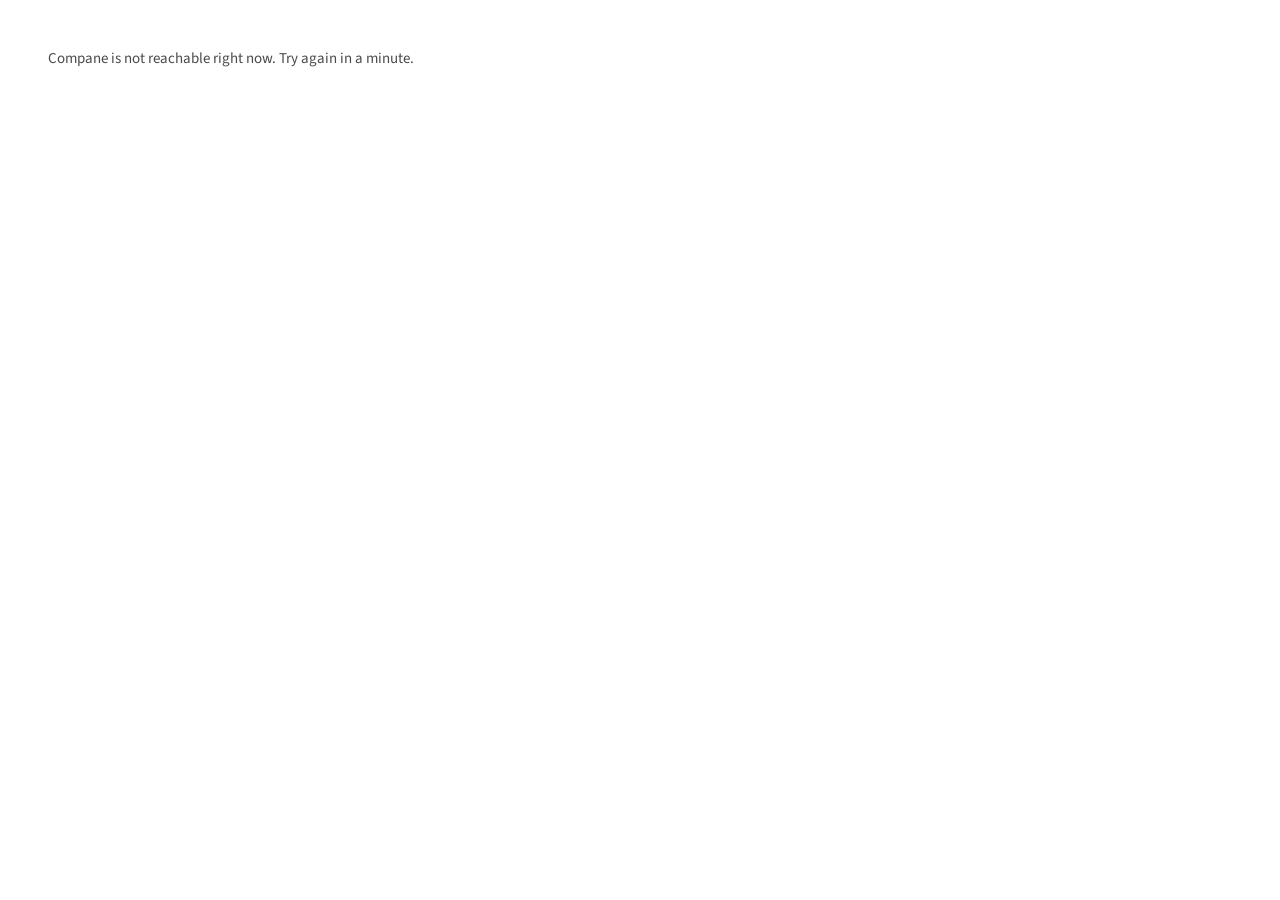
<file: index.html>
<!doctype html>
<html lang="en">
  <head>
    <meta charset="UTF-8" />
    <meta name="viewport" content="width=device-width, initial-scale=1" />
    <title>Compane ER demo</title>
    <link rel="preconnect" href="https://fonts.googleapis.com" />
    <link rel="preconnect" href="https://fonts.gstatic.com" crossorigin />
    <link href="https://fonts.googleapis.com/css2?family=Source+Sans+3:wght@300;400;500;600;700&family=Source+Serif+4:opsz,wght@8..60,400;8..60,500;8..60,600;8..60,700&display=swap" rel="stylesheet" />
    <script type="module" crossorigin src="/assets/index-Dsn8GkS2.js"></script>
    <link rel="stylesheet" crossorigin href="/assets/index-61EYO1s0.css">
  </head>
  <body>
    <div id="root"></div>
  </body>
</html>
</file>
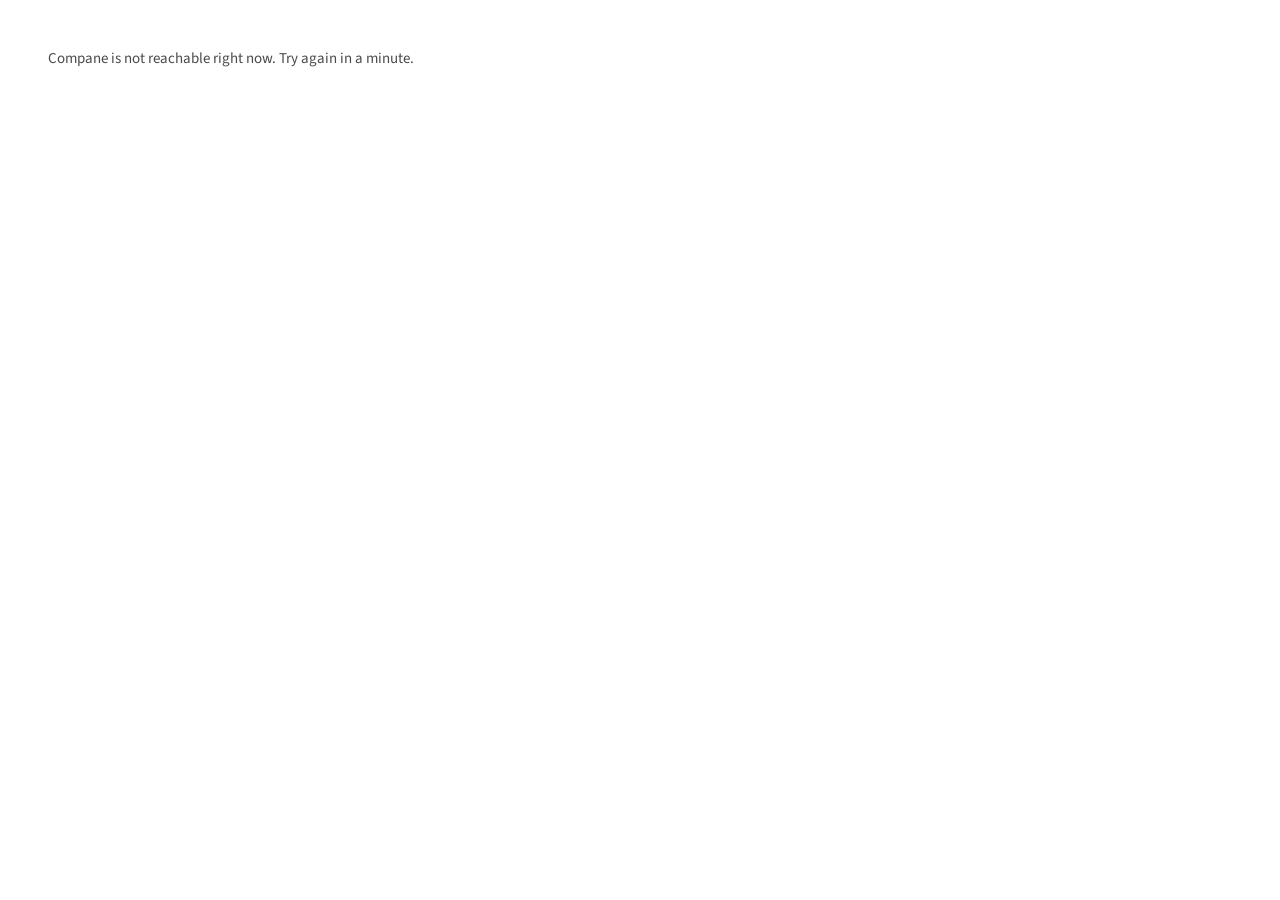
<file: yousr-web/index.html>
<!doctype html>
<html lang="en">
  <head>
    <meta charset="UTF-8" />
    <meta name="viewport" content="width=device-width, initial-scale=1" />
    <title>Compane ER demo</title>
    <link rel="preconnect" href="https://fonts.googleapis.com" />
    <link rel="preconnect" href="https://fonts.gstatic.com" crossorigin />
    <link href="https://fonts.googleapis.com/css2?family=Source+Sans+3:wght@300;400;500;600;700&family=Source+Serif+4:opsz,wght@8..60,400;8..60,500;8..60,600;8..60,700&display=swap" rel="stylesheet" />
    <script type="module" crossorigin src="/assets/index-Bxzt11Oi.js"></script>
    <link rel="stylesheet" crossorigin href="/assets/index-hPeuiHIX.css">
  </head>
  <body>
    <div id="root"></div>
  </body>
</html>
</file>
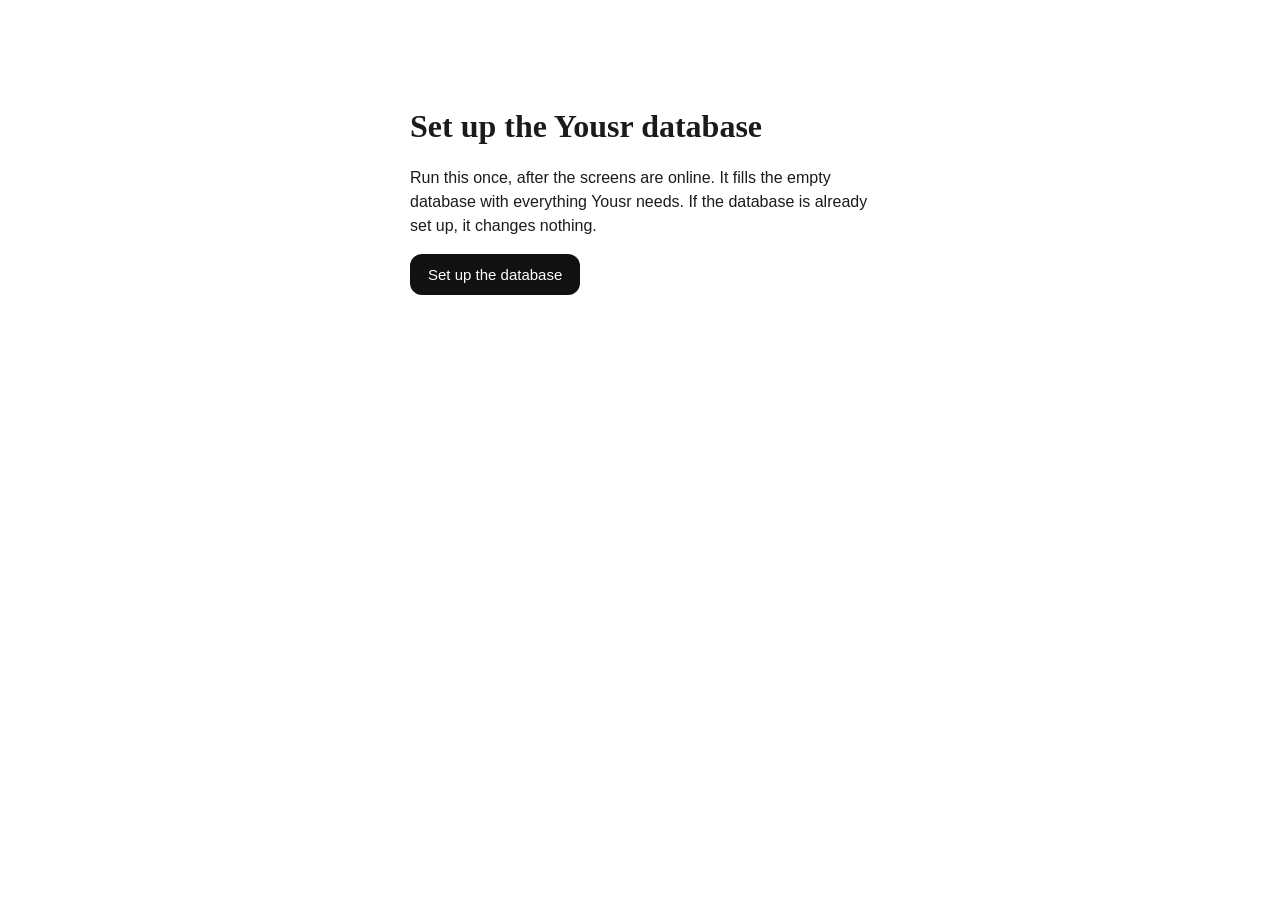
<file: setup.html>
<!DOCTYPE html>
<html lang="en"><head><meta charset="utf-8"><meta name="viewport" content="width=device-width, initial-scale=1"><title>Yousr · set up</title>
<style>body{font-family:Arial,sans-serif;max-width:460px;margin:12vh auto;padding:0 20px;color:#1c1b1a}h1{font-family:Georgia,serif;font-weight:600}
button{background:#111;color:#fff;border:0;border-radius:12px;padding:12px 18px;font-size:15px;cursor:pointer}button:disabled{background:#999}p{line-height:1.5}#m{margin-top:16px}</style></head>
<body><h1>Set up the Yousr database</h1>
<p>Run this once, after the screens are online. It fills the empty database with everything Yousr needs. If the database is already set up, it changes nothing.</p>
<button id="b">Set up the database</button><p id="m"></p>
<script>
const API = 'https://ohtzshturionoafkxtep.supabase.co/functions/v1/setup';
document.getElementById('b').onclick = async () => {
  const b = document.getElementById('b'), m = document.getElementById('m');
  b.disabled = true; m.textContent = 'Working… this takes about a minute.';
  try {
    const r = await fetch(API, { method: 'POST', headers: { 'Content-Type': 'application/json' }, body: JSON.stringify({ from: location.origin }) });
    const d = await r.json(); m.textContent = d.message || 'Done.';
    if (d.done) { const a = document.createElement('a'); a.href = '/'; a.textContent = 'Go to Yousr'; m.append(' ', a); }
  } catch (e) { m.textContent = 'Could not reach Supabase. Try again in a minute.'; }
  b.disabled = false;
};
</script></body></html>
</file>
<file: assets/index-61EYO1s0.css>
:root{--ink: #000000;--ink-2: #4a4a4a;--ink-3: #8a8a8a;--grey-1: #f4f4f4;--grey-2: #e6e6e6;--paper: #ffffff;--orange: #e8590c;font-family:IBM Plex Sans,system-ui,-apple-system,Segoe UI,sans-serif;color:var(--ink);background:var(--paper);font-size:15px;line-height:1.5}*{box-sizing:border-box}body{margin:0}button,input,select,textarea{font:inherit;color:inherit}:focus-visible{outline:2px solid var(--orange);outline-offset:2px}.notice{padding:48px;color:var(--ink-2)}.shell{display:grid;grid-template-columns:232px 1fr;min-height:100vh}.rail{background:var(--grey-1);padding:24px 12px}.brand{font-weight:500;letter-spacing:.32em;font-size:18px;padding:0 12px 24px}.brand:after{content:"";display:block;width:24px;height:2px;background:var(--orange);margin-top:10px}.rail-group{margin-bottom:20px;display:flex;flex-direction:column;gap:2px}.rail-group h2{font-size:12px;font-weight:500;color:var(--ink-3);margin:0 12px 6px}.rail-item{text-align:left;background:none;border:0;padding:7px 12px;border-radius:6px;cursor:pointer;color:var(--ink-2)}.rail-item:hover{background:var(--grey-2);color:var(--ink)}.rail-item.on{background:var(--ink);color:var(--paper)}.space{padding:28px 32px;min-width:0}.space-head{display:flex;align-items:flex-end;justify-content:space-between;gap:16px;margin-bottom:20px}.space-head h1{font-size:26px;font-weight:600;margin:0;letter-spacing:-.01em}.count{margin:2px 0 0;color:var(--ink-3);font-size:13px}.space-body{display:grid;grid-template-columns:minmax(0,1fr) auto;gap:24px;align-items:start}.primary{background:var(--ink);color:var(--paper);border:0;border-radius:6px;padding:8px 16px;cursor:pointer}.primary:hover{background:var(--ink-2)}.quiet{background:var(--grey-1);border:0;border-radius:6px;padding:8px 16px;cursor:pointer}.danger{background:none;border:0;color:var(--orange);padding:8px 4px;margin-left:auto;cursor:pointer}table{border-collapse:collapse;width:100%;font-size:14px}th{text-align:left;font-weight:500;color:var(--ink-3);font-size:12px;padding:8px 12px;white-space:nowrap;border-bottom:1px solid var(--grey-2)}td{padding:10px 12px;vertical-align:top;max-width:260px;overflow:hidden;text-overflow:ellipsis;white-space:nowrap}tbody tr{cursor:pointer}tbody tr:nth-child(2n){background:#fafafa}tbody tr:hover,tbody tr.picked{background:var(--grey-2)}td.id{color:var(--ink-3);font-variant-numeric:tabular-nums}tr.picked td.id,td.status.s-Conduct{color:var(--orange)}.empty{padding:48px 0;color:var(--ink-2)}.form{width:340px;background:var(--grey-1);border-radius:10px;padding:20px;display:flex;flex-direction:column;gap:14px}.form h2{margin:0;font-size:17px;font-weight:600}.id-line{margin:-8px 0 0;font-size:12px;color:var(--ink-3);word-break:break-all}.field{display:flex;flex-direction:column;gap:4px;border:0;padding:0;margin:0}.field>label,.field legend{font-size:13px;color:var(--ink-2);padding:0}.req{color:var(--orange)}.field input,.field select,.field textarea{background:var(--paper);border:1px solid var(--grey-2);border-radius:6px;padding:7px 10px;width:100%}.field textarea{resize:vertical}.check{display:flex;flex-direction:row;align-items:center;gap:8px;font-size:14px}.hint{margin:0;font-size:13px;color:var(--ink-3)}.error{margin:0;color:var(--orange);font-size:13px}.actions{display:flex;gap:8px;align-items:center}@media (max-width: 900px){.shell{grid-template-columns:1fr}.rail{display:flex;flex-wrap:wrap;gap:12px}.space-body{grid-template-columns:1fr}.form{width:100%}}.field input[type=checkbox],.check input{width:auto;padding:0;margin:0;accent-color:var(--ink)}.start{border-top:1px solid var(--grey-2);padding-top:14px;margin-top:4px;display:flex;flex-direction:column;gap:12px}.start h3{margin:0;font-size:15px;font-weight:600}.start .primary{align-self:flex-start}.acting{padding:0 12px 20px;display:flex;flex-direction:column;gap:4px}.acting label{font-size:12px;color:var(--ink-3)}.acting select{background:var(--paper);border:1px solid var(--grey-2);border-radius:6px;padding:6px 8px}.note{margin:-8px 0 16px;color:var(--ink-2);font-size:13px}fieldset.fields{border:0;margin:0;padding:0;display:flex;flex-direction:column;gap:14px;min-width:0}.runs{display:grid;grid-template-columns:240px minmax(0,1fr);gap:28px;align-items:start}.run-list{display:flex;flex-direction:column;gap:6px}.run-card{text-align:left;background:var(--grey-1);border:0;border-radius:8px;padding:10px 12px;cursor:pointer;display:flex;flex-direction:column;gap:2px}.run-card:hover{background:var(--grey-2)}.run-card.on{background:var(--ink);color:var(--paper)}.run-card.on .run-meta,.run-card.on .st,.run-card.on .oc{color:#cfcfcf}.run-title{font-weight:500}.run-meta{font-size:12px;color:var(--ink-3)}.tag{display:inline-flex;gap:8px;font-size:12px;margin-left:auto;white-space:nowrap}.st{color:var(--ink-3)}.st-Conduct{color:var(--orange)}.oc{font-weight:500;color:var(--ink)}.oc-Failed,.oc-Failure{color:var(--orange)}.oc-No-action{color:var(--ink-3)}.tree{min-width:0}.children{margin-left:20px;padding-left:18px;border-left:1px solid var(--grey-2)}.branch{position:relative;padding-top:8px}.branch:before{content:"";position:absolute;left:-18px;top:28px;width:14px;border-top:1px solid var(--grey-2)}.node{background:var(--grey-1);border-radius:8px;max-width:760px}.node.done{background:#f9f9f9;color:var(--ink-2)}.node.open{background:var(--paper);box-shadow:inset 0 0 0 1px var(--grey-2)}.node-head,.node.leaf{width:100%;display:flex;align-items:center;gap:10px;background:none;border:0;padding:10px 14px;text-align:left;cursor:pointer}.node.leaf{cursor:default}.kind{font-size:12px;color:var(--ink-3);min-width:64px}.title{font-weight:500}.node-body{padding:4px 14px 14px 88px}.detail p{margin:2px 0;font-size:14px;color:var(--ink-2)}.panel{display:flex;flex-direction:column;gap:4px}.section{padding:10px 0;border-top:1px solid var(--grey-1);display:flex;flex-direction:column;gap:8px}.section:first-child{border-top:0;padding-top:0}.section h4{margin:0;font-size:13px;font-weight:500;color:var(--ink-3)}.section p{margin:0;font-size:14px}.people{margin:0;padding:0;list-style:none;font-size:14px;display:flex;flex-direction:column;gap:2px}.ok{color:var(--ink);font-size:13px;font-weight:500}.inline{display:flex;flex-wrap:wrap;gap:8px;align-items:center}.inline select,.inline input:not([type=checkbox]),.mini-form select,.mini-form textarea,.mini-form input:not([type=checkbox]){background:var(--paper);border:1px solid var(--grey-2);border-radius:6px;padding:6px 8px}.inline input:not([type=checkbox]){flex:1;min-width:160px}.item{display:flex;flex-wrap:wrap;align-items:center;gap:10px;font-size:14px}.data{background:var(--grey-1);border-radius:8px;padding:10px 12px;display:flex;flex-direction:column;gap:6px;font-size:14px}.data p{margin:0}.data-head{display:flex;flex-wrap:wrap;gap:8px;align-items:center}.dtype{font-weight:500}.badge{font-size:12px;color:var(--orange)}.review{display:grid;grid-template-columns:1fr 1fr;gap:12px}.review>div{background:var(--paper);border-radius:6px;padding:8px 10px}.review h5{margin:0 0 4px;font-size:12px;font-weight:500;color:var(--ink-3)}.upload{font-size:13px;color:var(--ink);text-decoration:underline;cursor:pointer}.upload input{display:none}.data a{color:var(--ink)}.mini-form{display:flex;flex-direction:column;gap:10px;background:var(--grey-1);border-radius:8px;padding:12px}.mini-form label{display:flex;flex-direction:column;gap:4px;font-size:13px;color:var(--ink-2)}.mini-form label.check{flex-direction:row}.grid2{display:grid;grid-template-columns:1fr 1fr;gap:10px}button:disabled{opacity:.5;cursor:default}@media (max-width: 900px){.runs{grid-template-columns:1fr}.node-body{padding-left:14px}.review,.grid2{grid-template-columns:1fr}}.node.path{background:none;box-shadow:inset 0 0 0 1px var(--grey-1);color:var(--ink-3)}.node.path .node-head{cursor:default}.request{font-weight:500}.dash-grid{display:grid;grid-template-columns:repeat(4,minmax(0,1fr));gap:16px}.dash-col{display:flex;flex-direction:column;gap:8px}.dash-col h2{margin:0;font-size:15px;font-weight:600;display:flex;align-items:center;gap:8px}.dash-count{font-size:12px;font-weight:500;color:var(--orange)}.dash-col>.hint{margin:0 0 4px;font-size:12px}.task{text-align:left;background:var(--grey-1);border:0;border-radius:8px;padding:10px 12px;cursor:pointer;display:flex;flex-direction:column;gap:2px}.task:hover{background:var(--grey-2)}.task-title{font-weight:500}.task-detail{font-size:13px;color:var(--ink-2)}.catalogue{display:flex;flex-direction:column;gap:16px;max-width:820px}.search{border:1px solid var(--grey-2);border-radius:8px;padding:10px 14px;font-size:15px;background:var(--paper)}.cat-list{display:flex;flex-direction:column;gap:12px}.cat-card{background:var(--grey-1);border-radius:10px;padding:16px 18px;display:flex;flex-direction:column;gap:8px}.cat-card p{margin:0;font-size:14px}.cat-head{display:flex;justify-content:space-between;align-items:flex-start;gap:16px}.cat-head h2{margin:0;font-size:17px;font-weight:600}.cat-stages{margin:0;padding-left:20px;font-size:14px;display:flex;flex-direction:column;gap:2px}@media (max-width: 1100px){.dash-grid{grid-template-columns:repeat(2,minmax(0,1fr))}}@media (max-width: 700px){.dash-grid{grid-template-columns:1fr}}.dash-lower{display:grid;grid-template-columns:minmax(0,2fr) minmax(0,1fr);gap:24px;margin-top:28px;align-items:start}.due-ink{color:var(--orange);font-size:12px;font-weight:500}.cal{display:flex;flex-direction:column;gap:10px}.cal-head{display:flex;align-items:center;gap:16px;flex-wrap:wrap}.cal-head h2{margin:0;font-size:15px;font-weight:600}.cal-month{min-width:130px;text-align:center;font-size:14px;font-weight:500}.cal-head .quiet{padding:4px 10px}.cal-grid{display:grid;grid-template-columns:repeat(7,minmax(0,1fr));gap:4px}.cal-dow{font-size:12px;color:var(--ink-3);padding:2px 6px}.cal-cell{min-height:64px;background:var(--grey-1);border:0;border-radius:6px;padding:6px 8px;text-align:left;display:flex;flex-direction:column;gap:2px;cursor:pointer}.cal-cell.empty{background:none;cursor:default}.cal-cell:hover{background:var(--grey-2)}.cal-cell.picked{background:var(--ink);color:var(--paper)}.cal-cell.picked .cal-act{color:#cfcfcf}.cal-cell.today .cal-day{color:var(--orange);font-weight:600}.cal-cell.picked.today .cal-day{color:var(--paper)}.cal-day{font-size:13px}.cal-act{font-size:12px;color:var(--ink-3)}.cal-list{display:flex;flex-direction:column;gap:4px}.cal-list h3{margin:6px 0 2px;font-size:14px;font-weight:500}.cal-item{display:grid;grid-template-columns:48px 1fr;column-gap:10px;text-align:left;background:none;border:0;padding:6px 4px;border-radius:6px;cursor:pointer;font-size:14px}.cal-item:hover{background:var(--grey-1)}.cal-item .run-meta{grid-column:2}.cal-time{font-size:12px;color:var(--ink-3)}.audit{display:flex;flex-direction:column;gap:16px}.audit-head h2{margin:0 0 4px;font-size:18px;font-weight:600}.audit-head p{margin:0;font-size:14px;color:var(--ink-2)}tr.static{cursor:default}td.wrap{white-space:normal;max-width:420px}@media (max-width: 1100px){.dash-lower{grid-template-columns:1fr}}@media print{.rail,.no-print,.space-head .count{display:none!important}.shell{display:block}.space{padding:0}td{white-space:normal}}.blueprint{display:flex;flex-direction:column;gap:14px}.blueprint .tree>.branch:first-child{padding-top:0}.blueprint .node-head .run-meta{margin-left:4px}.room-group{display:flex;flex-wrap:wrap;gap:6px;max-width:760px}.node.compact{flex:0 1 auto;min-width:220px}.node.compact.open{flex-basis:100%}.adds{margin-top:10px}.readonly{margin:0;font-size:14px;padding:4px 0}.reqs{border-top:0;padding-top:4px}.dash-grid.two{grid-template-columns:repeat(2,minmax(0,1fr))}.tabs,.filter-tabs{display:flex;flex-wrap:wrap;gap:4px;margin:4px 0 12px}.tab{background:var(--grey-1);border:0;border-radius:6px;padding:6px 12px;cursor:pointer;font-size:13px}.tab.on{background:var(--ink);color:var(--paper)}.room-icon{display:inline-block;min-width:26px;text-align:center;font-size:11px;font-weight:600;border-radius:4px;padding:1px 4px;background:var(--grey-2);color:var(--ink)}.room-ER{color:var(--orange)}.tab.on .room-icon{background:var(--ink-2);color:var(--paper)}.run-head{display:flex;justify-content:space-between;align-items:flex-start;gap:16px;margin-bottom:8px}.run-head h2{margin:0;font-size:18px}.run-head p{margin:2px 0}.question{background:var(--grey-1);border-radius:8px;padding:10px 12px;margin:8px 0;display:flex;flex-direction:column;gap:6px;font-size:14px}.question p{margin:0}.question.focus{box-shadow:inset 0 0 0 1px var(--orange)}.question.locked{opacity:.7}.topic-block{margin:8px 0 14px}.rounds{margin:0;padding-left:18px;font-size:13px;color:var(--ink-2)}.st-Contested,.st-Deadlock{color:var(--orange)}.st-Agreed{color:var(--ink);font-weight:500}.static-head{cursor:default}.add-btn{margin:4px 0}.links{font-size:13px}.oc-Fulfilled{color:var(--ink)}.oc-Unfulfilled{color:var(--orange)}.run-list>.primary{align-self:flex-start}.dash-grid.three{grid-template-columns:repeat(3,minmax(0,1fr))}.task.static{cursor:default}.task.static:hover{background:var(--grey-1)}@media (max-width: 1100px){.dash-grid.three{grid-template-columns:1fr}}:root{--coral: #D9573F;--coral-soft: #FCEDEA;--bg: #F5F5F4;--line: #ECEBE8;--orange: #D9573F}body,button,input,select,textarea{font-family:Manrope,system-ui,sans-serif}.serif{font-family:"Source Serif 4",Georgia,serif}.strong{font-weight:600}.ink{color:var(--coral)}.muted{color:#8a8a86}.caps{text-transform:uppercase;font-size:12px;letter-spacing:.02em}.sub{color:#75736f;font-size:13px;margin:2px 0}.label{font-size:11px;letter-spacing:.06em;color:#8a8a86;margin:10px 0 4px}button.primary{background:var(--coral);color:#fff;border:0;border-radius:8px;padding:9px 16px;font-weight:600;display:inline-flex;gap:6px;align-items:center}button.primary:hover{filter:brightness(.95)}button.primary.block{width:100%;justify-content:center}button.quiet{background:#fff;border:1px solid var(--line);border-radius:8px;padding:8px 14px}.fshell{min-height:100vh;background:var(--bg);display:flex;flex-direction:column}.fheader{height:64px;background:#fff;border-bottom:1px solid var(--line);display:flex;align-items:center;gap:24px;padding:0 24px 0 8px;position:sticky;top:0;z-index:20}.flogo{height:52px;width:auto}.fsearch{flex:0 1 380px;display:flex;align-items:center;gap:8px;background:#f2f2f0;border-radius:10px;padding:9px 14px;color:#8a8a86;margin-left:30px}.fsearch input{border:0;background:transparent;outline:none;flex:1;font-size:14px}.fhead-right{margin-left:auto;display:flex;align-items:center;gap:14px;position:relative}.icon-btn{background:none;border:0;color:#55534f;cursor:pointer;padding:4px}.user-chip{display:flex;align-items:center;gap:8px;background:none;border:0;cursor:pointer;font-weight:500}.avatar{width:30px;height:30px;border-radius:50%;background:#e8eef6;color:#3b4a5c;display:inline-flex;align-items:center;justify-content:center;font-size:11px;font-weight:600;flex:none}.user-menu{position:absolute;right:0;top:44px;background:#fff;border:1px solid var(--line);border-radius:12px;box-shadow:0 12px 30px #00000014;padding:8px;min-width:240px;display:flex;flex-direction:column}.user-menu button{text-align:left;background:none;border:0;padding:8px 10px;border-radius:8px;cursor:pointer;font-size:14px}.user-menu button:hover,.user-menu button.on{background:var(--coral-soft);color:var(--coral)}.user-menu .label{padding:0 10px}.user-menu hr{border:0;border-top:1px solid var(--line);margin:6px 0}.fbody{display:flex;flex:1}.frail{width:214px;flex:none;background:#fff;border-right:1px solid var(--line);padding:14px 10px;display:flex;flex-direction:column;gap:2px;position:sticky;top:64px;height:calc(100vh - 64px);overflow-y:auto}.frail-item{display:flex;align-items:center;gap:12px;background:none;border:0;padding:9px 12px;border-radius:8px;color:#4a4844;font-size:14px;font-weight:500;cursor:pointer;text-align:left}.frail-item:hover{background:#f5f5f4}.frail-item.on{background:#f2f2f0;color:var(--coral)}.rail-back{display:flex;align-items:center;gap:10px;background:none;border:0;padding:8px 12px;font-size:14px;font-weight:600;cursor:pointer;text-align:left}.rail-entity{font-size:12px;color:#8a8a86;padding:0 12px 8px;margin:0}.rail-label{font-size:11px;letter-spacing:.06em;color:#8a8a86;margin:12px 12px 4px;text-transform:uppercase}.rail-group-f{display:flex;flex-direction:column}.promo{margin-top:auto;background:var(--coral-soft);border-radius:12px;padding:14px;color:#6b2a1f}.promo p{margin:6px 0;font-size:13px}.promo .sub{color:#8a4a3e;font-size:12px}.fmain{flex:1;min-width:0}.page{padding:28px 32px 48px;max-width:1180px}.page h1{font-size:30px;margin:4px 0;font-weight:600}.page-head{display:flex;justify-content:space-between;align-items:flex-start;gap:16px;margin-bottom:16px}.card{background:#fff;border:1px solid var(--line);border-radius:12px;padding:18px 20px}.empty-card{color:#75736f;margin-top:16px}.stat-row{display:grid;grid-template-columns:repeat(4,minmax(0,1fr));gap:16px;margin:20px 0}.stat-row.three{grid-template-columns:repeat(3,minmax(0,1fr))}.stat-head{display:flex;align-items:center;gap:8px;font-weight:600;font-family:"Source Serif 4",serif}.stat-head svg{color:var(--coral)}.stat-num{font-family:"Source Serif 4",serif;font-size:28px;margin:10px 0 2px}.stat-num.muted{color:#a3a19c}.stat-split{display:flex;justify-content:space-between;align-items:flex-end}.top-line{border-top:3px solid var(--coral)}.two-col{display:grid;grid-template-columns:1fr 1fr;gap:16px}.section-title{font-size:26px;margin:26px 0 0}.entity-grid{display:grid;grid-template-columns:repeat(3,minmax(0,1fr));gap:16px;margin-top:14px}.entity-card{display:flex;flex-direction:column;align-items:flex-start;gap:6px;text-align:left;cursor:pointer}.entity-card:hover,.work-card:hover{box-shadow:0 6px 18px #0000000f}.entity-icon{background:var(--coral-soft);color:var(--coral);border-radius:10px;padding:8px;display:inline-flex}.entity-name{font-weight:700;font-size:16px;margin-top:8px}.pill{background:#f2f2f0;border-radius:6px;padding:3px 8px;font-size:12px;color:#55534f;align-self:flex-start}.pill.warn{background:var(--coral-soft);color:var(--coral)}.link-btn{background:none;border:0;color:var(--coral);font-weight:600;margin-top:16px;cursor:pointer}.quadrant-tabs{display:flex;gap:6px;margin-bottom:10px}.q-tab{background:none;border:1px solid var(--line);border-radius:8px;padding:5px 10px;font-size:13px;cursor:pointer}.q-tab.on{border-color:var(--coral);color:var(--coral)}.q-tab .count{color:#8a8a86;margin-left:4px}.chips{display:flex;gap:8px;flex-wrap:wrap;margin:14px 0;align-items:center}.chip{background:#fff;border:1px solid var(--line);border-radius:8px;padding:6px 14px;font-size:13px;cursor:pointer}.chip.on{background:var(--coral);color:#fff;border-color:var(--coral)}.chip-select{border:1px solid var(--line);border-radius:8px;padding:6px 10px;font-size:13px;background:#fff}.card-grid{display:grid;grid-template-columns:repeat(2,minmax(0,1fr));gap:14px}.work-card{display:flex;flex-direction:column;gap:8px;text-align:left;cursor:pointer}.work-card.hot{border-left:3px solid var(--coral)}.work-card .meta{font-size:12px;color:#8a8a86}.work-card .title{font-size:16px;font-weight:600}.meta-row{display:flex;justify-content:space-between;gap:8px;align-items:center}.badge-cap{font-size:11px;color:#75736f;display:inline-flex;gap:4px;align-items:center}.due-ink{color:var(--coral);font-size:12px}.menu-wrap{position:relative}.menu{position:absolute;right:0;top:44px;background:#fff;border:1px solid var(--line);border-radius:10px;box-shadow:0 10px 24px #00000014;padding:6px;z-index:5;min-width:220px;display:flex;flex-direction:column}.menu button{text-align:left;background:none;border:0;padding:9px 12px;border-radius:8px;cursor:pointer}.menu button:hover{background:var(--coral-soft);color:var(--coral)}.table-card{padding:6px 0 0;overflow-x:auto}.table-card .chips{padding:6px 16px}.ftable{width:100%;border-collapse:collapse;font-size:13px}.ftable th{text-align:left;font-weight:500;color:#75736f;padding:12px 14px;background:#fafaf9;border-top:1px solid var(--line);border-bottom:1px solid var(--line)}.ftable td{padding:13px 14px;border-bottom:1px solid var(--line);vertical-align:top}.ftable tbody tr{cursor:pointer}.ftable tbody tr:hover{background:#fbfaf8}.ftable tr.static{cursor:default}.dot{color:#75736f;white-space:nowrap}.dot.ink{color:var(--coral)}.back-btn{background:#fff;border:1px solid var(--line);border-radius:8px;padding:5px 9px;cursor:pointer;margin-bottom:14px}.head-card{display:flex;justify-content:space-between;align-items:flex-start;gap:16px;margin-bottom:16px}.head-card h1{font-size:24px}.head-actions{display:flex;flex-direction:column;align-items:flex-end;gap:8px}.badge-coral{background:var(--coral-soft);color:var(--coral);border-radius:6px;padding:4px 10px;font-size:12px}.seg{display:inline-flex;background:#fff;border:1px solid var(--line);border-radius:10px;padding:3px;margin-bottom:16px}.seg-btn{background:none;border:0;border-radius:8px;padding:5px 14px;font-size:13px;cursor:pointer;color:#55534f}.seg-btn.on{background:var(--coral);color:#fff}.underline-tabs{display:inline-flex;background:#f2f2f0;border-radius:10px;padding:3px;margin:10px 0 14px}.u-tab{background:none;border:0;padding:8px 16px;border-radius:8px;cursor:pointer;font-size:14px}.u-tab.on{background:#fff;border-bottom:2px solid var(--coral)}.room-row{display:grid;grid-template-columns:repeat(auto-fill,minmax(200px,1fr));gap:10px;margin-bottom:8px}.room-btn{background:#fff;border:1px solid var(--line);border-radius:8px;padding:11px;cursor:pointer;font-size:14px}.room-btn.on{background:var(--coral);color:#fff;border-color:var(--coral);font-weight:600}.list-row{display:grid;grid-template-columns:1.4fr 1fr auto;gap:10px;align-items:center;width:100%;background:none;border:0;border-bottom:1px solid var(--line);padding:12px 4px;text-align:left;cursor:pointer;font-size:14px}.list-row.static{cursor:default}.topic-layout{display:grid;grid-template-columns:minmax(0,1fr) 280px;gap:16px;align-items:start}.topic-head{display:flex;justify-content:space-between;align-items:flex-start;margin-bottom:10px}.topic-head h2{margin:0;font-size:22px}.side-card h4{margin-top:0}.person-row{display:flex;gap:10px;align-items:center;margin:8px 0;font-size:14px}.q-select{border:1px solid var(--line);border-radius:6px;font-size:12px;padding:2px 6px;background:#fff}.question{background:#fafaf9;border:1px solid var(--line)}.question.focus{box-shadow:inset 3px 0 0 var(--coral)}.overlay{position:fixed;top:0;right:0;bottom:0;left:0;background:#14141459;display:flex;align-items:center;justify-content:center;z-index:50}.dialog{background:#fff;border-radius:16px;padding:24px 28px;width:min(520px,92vw);display:flex;flex-direction:column;gap:10px}.dialog label{display:flex;flex-direction:column;gap:4px;font-size:13px;color:#55534f}.dialog input,.dialog textarea,.dialog select{border:1px solid var(--line);border-radius:8px;padding:8px 10px;font-size:14px}.dialog-head{display:flex;justify-content:space-between;align-items:center}.dialog-head h2{margin:0;font-size:24px}.x{background:#f2f2f0;border:0;border-radius:50%;width:30px;height:30px;cursor:pointer;font-size:16px}.dialog-actions{display:flex;gap:10px;justify-content:flex-end;margin-top:8px}.admin-page .space-head{margin-bottom:12px}@media (max-width: 1100px){.stat-row,.entity-grid{grid-template-columns:repeat(2,minmax(0,1fr))}.card-grid,.two-col,.topic-layout{grid-template-columns:1fr}}.promo button.primary{font-size:13px;padding:9px 10px}:root{--orange: #D9573F;--coral: #D9573F;--coral-soft: #EFEFED;--bg: #F4F4F3;--line: #E6E6E4;--fill: #EBEBE9;--black: #111111}body,button,input,select,textarea,:root{font-family:"Source Sans 3",system-ui,sans-serif}.flogo{height:auto;width:auto;padding-left:16px;display:flex;align-items:center}.brand-logo{display:block}button.primary{background:var(--black);color:#fff}button.primary:hover{background:#333;filter:none}button.quiet{border:0;background:var(--fill)}.card{border:0}.stat-head svg,.entity-icon{color:var(--orange)}.entity-icon{background:var(--fill)}.top-line{border-top:2px solid var(--orange)}.pill{background:var(--fill)}.pill.warn{background:var(--fill);color:var(--orange)}.promo{background:var(--fill);color:var(--black)}.promo .sub{color:#6b6b67}.promo svg{color:var(--orange)}.frail-item.on{background:var(--fill);color:var(--orange)}.q-tab{border:1px solid transparent;background:var(--fill)}.q-tab.on{background:#fff;border-color:var(--orange);color:var(--orange)}.chip,.chip-select{border:0;background:var(--fill)}.chip.on{background:var(--black);color:#fff}.seg{border:0;background:var(--fill)}.seg-btn.on{background:var(--black);color:#fff}.u-tab.on{background:#fff;border-bottom:2px solid var(--orange)}.room-btn{border:0;background:var(--fill)}.room-btn.on{background:var(--black);color:#fff}.badge-coral{background:transparent;color:var(--orange);border:1px solid var(--orange)}.avatar{background:var(--fill);color:var(--black)}.question{border:0;background:var(--bg)}.question.focus{box-shadow:inset 2px 0 0 var(--orange)}.work-card.hot{border-left:2px solid var(--orange)}.ftable th{background:#fafaf9}.user-menu button:hover,.user-menu button.on,.menu button:hover{background:var(--fill);color:var(--orange)}.back-btn{border:0;background:#fff}.x{background:var(--fill)}.q-select{border:0;background:var(--fill)}.fsearch{background:var(--fill)}.rail-back{gap:12px;padding:9px 12px;border-radius:8px;font-size:14px;font-weight:500;color:#4a4844;font-family:"Source Sans 3",system-ui,sans-serif}.rail-back:hover{background:#f5f5f4}.rail-back svg{width:18px;height:18px}.rail-entity{font-size:14px;font-weight:500;color:#4a4844;padding:2px 12px 8px 42px}.rail-brand{display:inline-flex;align-items:center;height:30px;margin-left:-6px}.toolbar-row{display:flex;align-items:center;gap:8px;flex-wrap:wrap}.toolbar-row .push{margin-left:auto}.add-row{display:flex;gap:8px;align-items:center;flex-wrap:wrap;margin-top:12px}.add-row input,.add-row select{border:0;background:var(--fill);border-radius:8px;padding:8px 10px;font-size:14px}.add-row input[aria-label=Title]{flex:1;min-width:200px}.deleted-item{display:inline-flex;gap:6px;align-items:center;margin-right:14px}.board{display:grid;grid-template-columns:repeat(2,minmax(0,1fr));gap:16px}.column{background:var(--fill);border-radius:12px;padding:14px}.column h3{margin:0;font-size:16px;display:flex;gap:8px;align-items:baseline}.column .count{color:#8a8a86;font-size:13px;font-weight:400}.ptask{margin-top:10px;padding:12px 14px}.ptask.request{box-shadow:inset 2px 0 0 var(--orange)}.ptask-title{font-weight:600;font-size:15px}.ptags{display:flex;gap:6px;margin-top:8px;align-items:center}.ptag{font-size:12px;padding:2px 8px;border-radius:5px;background:var(--fill);color:#55534f}.pquad{font-size:12px;padding:1px 6px;border-radius:5px;color:var(--orange);border:1px solid var(--orange);background:#fff}.pmeta{display:flex;justify-content:space-between;align-items:center;margin-top:10px;padding-top:8px;border-top:1px solid var(--line);font-size:12px;color:#8a8a86}.pactions{display:inline-flex;gap:10px}.plink{background:none;border:0;padding:0;font-size:12px;cursor:pointer;color:#55534f}.plink.ink{color:var(--orange);font-weight:600}.plink.muted{color:#8a8a86}@media (max-width: 900px){.board{grid-template-columns:1fr}}.ans-table{border-collapse:collapse;width:100%;font-size:13px}.ans-table th{text-align:left;font-weight:500;color:#75736f;padding:4px 6px;border-bottom:1px solid var(--line)}.ans-table td{padding:4px 6px;border-bottom:1px solid var(--line);vertical-align:top}.ans-table input,.ans-table select{width:100%;border:0;background:var(--fill);border-radius:6px;padding:5px 7px;font-size:13px}.opt-list,.answer-view{display:flex;flex-direction:column;gap:4px}.mini-form input,.mini-form select,.mini-form textarea{border:0;background:var(--fill);border-radius:6px;padding:6px 8px;font-size:13px}.page.wide{max-width:1440px}.room-layout{display:grid;grid-template-columns:minmax(0,1fr) 340px;gap:16px;align-items:start}.row-between{display:flex;justify-content:space-between;align-items:center}.note-box{background:var(--bg);border-radius:10px;padding:14px;display:flex;gap:14px;align-items:center;justify-content:space-between}.small{font-size:13px}.reg-block{margin:12px 0 18px}.reg-block h4{margin:0 0 4px}.chat{background:#fff;border-radius:12px;display:flex;flex-direction:column;height:calc(100vh - 160px);position:sticky;top:80px}.chat-head{padding:14px 16px;border-bottom:1px solid var(--line);display:flex;flex-direction:column;gap:2px}.chat-list{flex:1;overflow-y:auto;padding:12px 16px;display:flex;flex-direction:column;gap:10px}.msg{background:var(--bg);border-radius:10px;padding:8px 10px;max-width:92%}.msg.mine{align-self:flex-end;background:var(--fill)}.msg p{margin:2px 0;font-size:14px}.mention{font-size:12px;color:var(--orange)}.chat-input{border-top:1px solid var(--line);padding:10px 12px;display:flex;flex-direction:column;gap:6px}.chat-input textarea,.chat-input select{border:0;background:var(--fill);border-radius:8px;padding:7px 9px;font-size:13px}@media (max-width: 1100px){.room-layout{grid-template-columns:1fr}.chat{height:auto;position:static}}.caps{display:flex;flex-wrap:wrap;gap:6px;align-items:center;margin:4px 0}.cap-chip{font-size:12px;color:var(--orange);border:1px solid var(--orange);border-radius:999px;padding:1px 8px;display:inline-flex;gap:4px;align-items:center}.progress{height:6px;background:var(--fill);border-radius:3px;overflow:hidden;margin:6px 0 10px}.progress span{display:block;height:100%;background:var(--black)}.cap-chip{text-transform:none;letter-spacing:normal}.cu-page{min-height:100vh;display:flex;flex-direction:column;background:#fff}.cu-head{display:flex;align-items:center;gap:16px;padding:14px 28px}.cu-ctx{margin-left:auto;display:flex;gap:10px;align-items:center}.cu-ctx select{border:0;background:transparent;font-size:14px;color:#4a4744;padding:4px}.cu-link{background:none;border:0;color:var(--orange);font-size:14px;cursor:pointer;padding:0}.cu-thread{flex:1;width:100%;max-width:760px;margin:0 auto;padding:12px 20px 24px;display:flex;flex-direction:column;gap:16px}.cu-empty{margin:14vh auto 0;text-align:center}.cu-empty h1{font-size:30px;margin:0 0 6px}.cu-sugg{display:flex;flex-wrap:wrap;gap:8px;justify-content:center;margin-top:18px}.cu-sugg button{border:1px solid var(--line);background:#fff;border-radius:999px;padding:7px 14px;font-size:13px;color:#4a4744;cursor:pointer}.cu-sugg button:hover{background:var(--bg)}.cu-me{align-self:flex-end;max-width:75%;background:var(--fill);border-radius:16px;padding:9px 14px}.cu-me p{margin:0}.cu-me .spoken{font-style:italic}.cu-ai{align-self:stretch;display:flex;flex-direction:column;gap:8px}.cu-ai>p{margin:0;line-height:1.6}.cu-card{border:1px solid var(--line);border-radius:12px;padding:12px 14px;background:#fff;display:flex;flex-direction:column;gap:6px}.cu-card.done{color:#75736f}.cu-card p{margin:0}.cu-line{display:flex;justify-content:space-between;align-items:center;gap:10px}.cu-actions{display:flex;gap:8px;align-items:center;flex-wrap:wrap}.cu-confirm{border-top:1px solid var(--line);padding-top:8px;display:flex;flex-direction:column;gap:8px}.cu-card.cu-confirm{border-color:var(--orange)}.cu-confirm select,.cu-confirm input{border:0;background:var(--fill);border-radius:8px;padding:7px 9px;font-size:13px}.cu-detail{border-top:1px solid var(--line);padding-top:6px;font-size:13px;display:flex;flex-direction:column;gap:3px}.qc{font-size:11px;color:var(--orange);border:1px solid var(--orange);border-radius:4px;padding:0 5px}.cu-foot{position:sticky;bottom:0;background:#fff;padding:10px 20px 22px}.cu-box{max-width:760px;margin:0 auto;border:1px solid #d9d7d3;border-radius:18px;padding:12px 14px;display:flex;flex-direction:column;gap:8px}.cu-box.listening{border-color:var(--orange)}.cu-box textarea{border:0;resize:none;font-size:15px;outline:none;font-family:inherit}.cu-listen{margin:4px 0;color:#75736f}.cu-box.listening .cu-listen{color:var(--orange)}.cu-row{display:flex;align-items:center;justify-content:space-between}.cu-toggle{display:inline-flex;border:1px solid #d9d7d3;border-radius:999px;overflow:hidden}.cu-toggle button{border:0;background:transparent;padding:5px 12px;font-size:13px;cursor:pointer;color:#4a4744}.cu-toggle button.on{background:var(--black);color:#fff}@media (max-width: 640px){.cu-head{padding:12px 14px;flex-wrap:wrap}.cu-ctx{margin-left:0;width:100%;justify-content:space-between}.cu-thread{padding:8px 12px 16px}.cu-empty{margin-top:8vh}.cu-empty h1{font-size:24px}.cu-foot{padding:8px 10px 14px}}.cu-head{justify-content:flex-start;gap:10px}.cu-icon{background:none;border:0;padding:6px;border-radius:8px;color:#4a4744;cursor:pointer;display:inline-flex}.cu-icon:hover{background:var(--fill)}.cu-icon.small{padding:4px}.cu-scrim{position:fixed;top:0;right:0;bottom:0;left:0;background:#1111112e;z-index:20}.cu-panel{position:fixed;top:0;left:0;bottom:0;width:280px;background:#fafaf9;border-right:1px solid var(--line);z-index:21;transform:translate(-100%);transition:transform .18s ease;display:flex;flex-direction:column;padding:12px 10px;gap:2px}.cu-panel.open{transform:none}.cu-panel-head{display:flex;align-items:center;justify-content:space-between;padding:2px 6px 12px}.cu-pitem{display:flex;align-items:center;gap:10px;padding:8px 10px;border-radius:8px;background:none;border:0;font-size:14px;color:#4a4744;cursor:pointer;text-align:left}.cu-pitem:hover{background:var(--fill)}.cu-pitem.on{color:var(--orange);background:var(--fill)}.cu-pitem svg{width:18px;height:18px;flex:none}.cu-plabel{font-size:12px;color:#8a8a86;margin:12px 10px 4px}.cu-pfoot{margin-top:auto;border-top:1px solid var(--line);padding-top:8px}.cu-me-row{display:flex;align-items:center;gap:10px;padding:8px 10px;font-size:14px}.cu-left{display:inline-flex;align-items:center;gap:8px}.cu-tools-wrap{position:relative}.cu-tools{position:absolute;bottom:36px;left:0;background:#fff;border:1px solid var(--line);border-radius:12px;padding:6px;min-width:190px;display:flex;flex-direction:column;z-index:10}.cu-tools button{display:flex;align-items:center;gap:10px;padding:8px 10px;border:0;background:none;border-radius:8px;font-size:14px;color:#4a4744;cursor:pointer;text-align:left}.cu-tools button:hover{background:var(--fill)}.cu-send{width:34px;height:30px;border-radius:9px;border:0;background:var(--black);color:#fff;font-size:15px;cursor:pointer}.cu-send:disabled{background:#c9c7c3;cursor:default}.cu-login{align-items:center;justify-content:center;gap:16px;padding:24px}.cu-login h1{margin:8px 0 0;font-size:26px}.cu-people{display:flex;flex-direction:column;gap:8px;width:100%;max-width:340px}.cu-people button{display:flex;align-items:center;gap:12px;padding:10px 14px;border:1px solid var(--line);border-radius:12px;background:#fff;font-size:15px;cursor:pointer}.cu-people button:hover{background:var(--bg)}.cu-thread{max-width:1120px}.cu-me,.cu-ai>p,.cu-card:not(.wide){max-width:760px}.cu-card.wide{max-width:100%}.cu-chips{display:flex;flex-wrap:wrap;gap:6px}.cu-chips button{border:0;background:var(--fill);border-radius:999px;padding:5px 12px;font-size:13px;color:#4a4744;cursor:pointer}.cu-chips button.on{background:var(--black);color:#fff}.cu-chips.sub-chips button{background:#fff;border:1px solid var(--line)}.cu-chips.sub-chips button.on{background:var(--black);color:#fff;border-color:var(--black)}.cu-gh{font-family:"Source Serif 4",Georgia,serif;font-size:15px;margin:10px 0 4px;display:flex;gap:8px;align-items:center}.cu-group{display:flex;flex-direction:column;gap:4px}.cu-topic{padding:6px 0 4px 10px;display:flex;flex-direction:column;gap:6px}.cu-qs{display:flex;flex-direction:column;gap:4px}.cu-card input,.cu-card textarea,.cu-card select{border:0;background:var(--fill);border-radius:8px;padding:7px 9px;font-size:13px;font-family:inherit}.cu-roomchat .chat{height:380px;position:static;border:1px solid var(--line)}.cu-embed .page{padding:0}.cu-card .page{max-width:none;padding:0}.cu-card .card{border:1px solid var(--line)}.cu-sugg.left{justify-content:flex-start;margin-top:4px}.cu-sec{display:flex;flex-direction:column;gap:6px;padding-top:4px}.cu-sec p .sub{display:inline-block;min-width:120px}.cu-form{display:flex;flex-direction:column;gap:8px}.cu-f{display:flex;flex-direction:column;gap:4px;font-size:13px}.cu-f>span{color:#75736f;font-size:12px}.cu-checks{display:flex;flex-wrap:wrap;gap:10px}.cu-focus{display:flex;gap:24px;padding:6px 0 10px}.cu-focus b{font-family:"Source Serif 4",Georgia,serif;font-size:22px;margin-right:4px}.cu-seat{min-width:120px;font-size:13px}.cu-login-box{width:100%;max-width:380px;display:flex;flex-direction:column;gap:8px}.cu-login-box input{border:1px solid var(--line);border-radius:10px;padding:10px 12px;font-size:15px}.cu-demo-people{font-size:13px;color:#75736f}.cu-demo-people button{display:block;margin:4px 0;background:none;border:0;color:var(--orange);cursor:pointer}.cu-pick{display:block;text-align:left;border:1px solid var(--line);background:#fff;border-radius:8px;padding:6px 10px;cursor:pointer}.cu-pick.on{border-color:var(--black)}.cu-msgs{display:flex;flex-direction:column;gap:8px;max-height:320px;overflow-y:auto;padding:6px 0}.cu-bar{display:grid;grid-template-columns:220px 1fr 80px;gap:10px;align-items:center;font-size:13px}.cu-bar-t{height:8px;background:var(--fill);border-radius:4px;overflow:hidden}.cu-bar-t span{display:block;height:100%;background:var(--black)}.cu-bar-v{text-align:right}@media (max-width: 640px){.cu-bar{grid-template-columns:1fr 70px}.cu-bar-t{display:none}}.ac{background:#fff}.ac-card{width:100%;max-width:380px;display:flex;flex-direction:column;gap:12px;align-items:stretch;text-align:left}.ac-card h1{font-size:26px;margin:18px 0 0}.ac-card .sub{margin:0}.ac-card input[type=email],.ac-card input[type=tel],.ac-card>input{border:1px solid #d9d7d3;border-radius:12px;padding:12px 14px;font-size:16px;outline:none}.ac-card input:focus{border-color:var(--black)}.ac-go{padding:12px;font-size:15px;border-radius:12px}.ac-boxes{display:flex;gap:8px;justify-content:space-between}.ac-boxes input{width:100%;max-width:52px;aspect-ratio:1 / 1.15;text-align:center;font-size:22px;border:1px solid #d9d7d3;border-radius:12px;outline:none}.ac-boxes input:focus{border-color:var(--black)}.ac-links{display:flex;justify-content:space-between;gap:10px;font-size:13px}.ac-links .cu-link:disabled{color:#8a8a86;cursor:default}.ac-id{font-family:"Source Serif 4",Georgia,serif;font-size:30px;letter-spacing:2px;margin:0}.ac-go{justify-content:center;text-align:center;display:flex;align-items:center}.cf{--surface:#FFFFFF;--soft:#F3F3F2;--line:#E4E4E2;--line-strong:#C9C9C6;--text:#161616;--muted:#6B6B6B;--faint:#9C9C9A;--ink:#D9661F;--orange:#D9661F;display:flex;flex-direction:column;height:100vh;height:100dvh;overflow:hidden;background:var(--surface);color:var(--text);font-family:"Source Sans 3",system-ui,-apple-system,Segoe UI,Roboto,Arial,sans-serif;font-size:14px;padding-top:env(safe-area-inset-top,0px);padding-bottom:env(safe-area-inset-bottom,0px)}.cf .ink,.cf .cu-link{color:var(--ink)}.cf-hdr{flex:0 0 auto;display:flex;align-items:center;gap:12px;padding:10px 14px;border-bottom:1px solid var(--line);white-space:nowrap;min-width:0}.cf-space{margin-left:auto;font-size:13px;color:var(--muted);overflow:hidden;text-overflow:ellipsis;min-width:0}.cf-icon{width:36px;height:36px;flex:0 0 36px;display:flex;align-items:center;justify-content:center;border:1px solid var(--line-strong);border-radius:8px;background:transparent;cursor:pointer;color:var(--text)}.cf-icon[aria-pressed=true]{background:var(--soft)}.cf-icon.small{width:32px;height:32px;flex-basis:32px}.cf-icon.plain{border:0}.cf-icon:disabled{opacity:.35;cursor:default}.cf-mtabs{display:none;gap:4px;padding:6px 12px;border-bottom:1px solid var(--line);flex:0 0 auto}.cf-mtab{flex:1;padding:7px;border:none;background:transparent;border-radius:8px;color:var(--muted);cursor:pointer;font:inherit}.cf-mtab[aria-selected=true]{background:var(--soft);color:var(--text);font-weight:500}.cf-main{flex:1 1 auto;min-height:0;display:grid;grid-template-columns:1fr}.cf-main.rail-open{grid-template-columns:220px 1fr}.cf-main.has-surface{grid-template-columns:1fr minmax(300px,360px)}.cf-main.rail-open.has-surface{grid-template-columns:220px 1fr minmax(300px,360px)}.cf-rail,.cf-content,.cf-chat{min-width:0;min-height:0;overflow-y:auto}.cf-rail{border-right:1px solid var(--line);padding:10px 8px;display:flex;flex-direction:column;gap:2px}.cf-ritem{display:flex;align-items:center;gap:9px;padding:8px 10px;border:0;background:transparent;border-radius:8px;cursor:pointer;text-align:left;color:var(--text);font:inherit}.cf-ritem.on{background:var(--soft)}.cf-rfoot{margin-top:auto;border-top:1px solid var(--line);padding-top:8px;position:relative}.cf-me{display:flex;align-items:center;gap:8px;width:100%;border:0;background:transparent;padding:6px 8px;cursor:pointer;border-radius:8px;color:var(--text);font:inherit}.cf-me:hover{background:var(--soft)}.cf-me-name{flex:1;text-align:left;overflow:hidden;text-overflow:ellipsis;white-space:nowrap}.cf-me .avatar{width:26px;height:26px;font-size:11px}.cf-umenu{position:absolute;bottom:48px;left:0;right:0;background:var(--surface);border:1px solid var(--line);border-radius:10px;padding:6px;box-shadow:0 8px 24px #00000014;display:flex;flex-direction:column;z-index:5}.cf-umenu button{border:0;background:transparent;text-align:left;padding:7px 10px;border-radius:6px;cursor:pointer;font:inherit;color:var(--text)}.cf-umenu button:hover{background:var(--soft)}.cf-ulabel{font-size:11px;color:var(--faint);margin:6px 10px 2px;text-transform:uppercase;letter-spacing:.04em}.cf-content{border-right:1px solid var(--line);display:flex;flex-direction:column}.cf-content-head{display:flex;align-items:center;justify-content:space-between;padding:12px 16px 4px}.cf-content-head b{font-family:"Source Serif 4",Georgia,serif;font-size:17px;font-weight:500}.cf-content-body{padding:4px 16px 16px}.cf-content-body>.cu-card{border:0;padding:0;max-width:none}.cf-chat .cu-thread{max-width:820px;margin:0 auto;padding:16px}.cf-main.has-surface .cf-chat .cu-thread{max-width:none}.cf-composer{flex:0 0 auto;padding:8px 14px 12px;border-top:1px solid var(--line);position:relative}.cf-box{display:flex;align-items:center;gap:4px;border:1px solid var(--line-strong);border-radius:12px;padding:4px 6px}.cf-box input{flex:1;border:0;outline:none;background:transparent;font:inherit;font-size:15px;padding:8px 6px;color:var(--text);min-width:0}.cf-box.listening{border-color:var(--ink)}.cf-listen{flex:1;margin:0;color:var(--ink);padding:8px 6px}.cf-tray{display:flex;gap:6px;padding:8px;margin-bottom:8px;background:var(--soft);border-radius:10px}.cf-tray button{display:flex;flex-direction:column;align-items:center;gap:3px;border:0;background:transparent;padding:6px 10px;border-radius:8px;cursor:pointer;font:inherit;font-size:12px;color:var(--text)}.cf-tray button:hover{background:var(--surface)}.cf-mail{display:grid;grid-template-columns:170px 1fr;gap:16px}.cf-mail-menu{display:flex;flex-direction:column;gap:2px}.cf-mail-menu button{display:flex;align-items:center;gap:8px;border:0;background:transparent;padding:7px 10px;border-radius:8px;cursor:pointer;text-align:left;font:inherit;color:var(--text)}.cf-mail-menu button.on{background:var(--soft)}@media (max-width: 760px){.cf-mtabs{display:flex}.cf-main,.cf-main.rail-open,.cf-main.has-surface,.cf-main.rail-open.has-surface{grid-template-columns:1fr}.cf-main.rail-open .cf-rail{position:fixed;inset:57px auto 0 0;width:260px;background:var(--surface);z-index:10;box-shadow:4px 0 20px #00000014}.cf-main.has-surface.show-chat .cf-content,.cf-main.has-surface.show-content .cf-chat{display:none}.cf-content{border-right:0}.cf-mail{grid-template-columns:1fr}.cf-mail-menu{flex-direction:row;overflow-x:auto}}.ws-embed .page{padding:0;max-width:none}.ws-embed .card{border:1px solid var(--line)}.table-wrap{overflow-x:auto}.ftable.wrap td{white-space:normal;vertical-align:top}.ftable.wrap td select{max-width:100%}.ctx-box{background:var(--fill, #f3f3f2);border-radius:10px;padding:8px 12px;margin:6px 0;display:flex;flex-direction:column;gap:4px}.ctx-box p{margin:2px 0}.ctx-row{gap:8px;align-items:center;margin:4px 0}.ctx-row select{max-width:320px}.ctx-stage{border-top:1px solid var(--line);padding-top:6px}.task-context{margin-top:6px}.dept-profile{margin:2px 0 6px}.task-controls .check{display:flex;gap:6px;align-items:center}.module-pick{display:inline-flex;flex-wrap:wrap;gap:6px;align-items:center}.journey-card{border:1px solid var(--line);display:flex;flex-direction:column;gap:8px}.journey-top{padding-bottom:0}.journey-top:empty{display:none}.client-search{display:flex;flex-direction:column;gap:6px}.client-search input{max-width:520px}.client-results{display:flex;flex-direction:column;gap:4px;max-width:520px}.client-results button{text-align:left;border:1px solid var(--line);background:#fff;border-radius:8px;padding:7px 10px;cursor:pointer;font:inherit}.client-results button:disabled{opacity:.55;cursor:default}.client-chip{background:var(--fill, #f3f3f2);border-radius:999px;padding:5px 12px;font-size:13px}:root{--p-text: #1a1a1a;--p-muted: #6b6b6b;--p-faint: #9a9a98;--p-line: #e7e6e3;--p-line-2: #d6d5d1;--p-soft: #f6f6f4;--p-surface: #ffffff;--p-accent: #D9661F;--p-accent-soft: #fbefe6;--p-dark: #161616;--p-radius: 12px;--p-radius-sm: 8px}body,.cf,.app,.page,.cu-card,input,select,textarea,button{font-family:"Source Sans 3",system-ui,-apple-system,Segoe UI,Roboto,Arial,sans-serif}body{color:var(--p-text);font-size:15px;line-height:1.5;-webkit-font-smoothing:antialiased}.serif,h1,h2,h3,h4,.cf-content-head b{font-family:inherit!important;letter-spacing:-.01em;color:var(--p-text)}.page h1,h1.serif{font-size:24px;font-weight:600;margin:0 0 6px}h2,h2.serif{font-size:19px;font-weight:600}h3,h3.serif{font-size:16px;font-weight:600;margin:4px 0 8px}h4,h4.serif{font-size:14px;font-weight:600;margin:10px 0 4px}.cf-content-head b{font-size:18px;font-weight:600}.sub,.hint,.muted{color:var(--p-muted);font-size:13.5px}.strong,b{font-weight:600}.card,.cu-card{background:var(--p-surface);border:1px solid var(--p-line);border-radius:var(--p-radius);padding:16px 18px;box-shadow:none}.card+.card{margin-top:12px}.cf-content-body>.cu-card,.ws-embed{border:0!important;padding:0!important}.cu-topic,.ctx-box,.reg-block,.persona-block,.cu-confirm{background:var(--p-surface);border:1px solid var(--p-line);border-radius:var(--p-radius-sm);padding:12px 14px}.ctx-box{background:var(--p-soft);border-color:transparent}.page{padding:24px 28px;max-width:1180px}.cu-chips,.seg{display:flex;flex-wrap:wrap;gap:2px 18px;border-bottom:1px solid var(--p-line);margin:8px 0 14px;padding:0;background:none;border-radius:0}.cu-chips button,.seg-btn{background:none!important;color:var(--p-muted)!important;border:0;border-radius:0;padding:8px 0 9px;margin-bottom:-1px;font-size:14px;font-weight:500;border-bottom:2px solid transparent;cursor:pointer}.cu-chips button:hover,.seg-btn:hover{color:var(--p-text)!important}.cu-chips button.on,.seg-btn.on{color:var(--p-text)!important;border-bottom-color:var(--p-text)}.chips button,.pill,.tag,.badge{border-radius:999px;font-size:12.5px}input:not([type=checkbox]):not([type=radio]),select,textarea{border:1px solid var(--p-line-2);border-radius:var(--p-radius-sm);background:var(--p-surface);color:var(--p-text);font-size:14px;padding:8px 11px;min-height:38px;box-sizing:border-box;outline:none;transition:border-color .12s,box-shadow .12s}textarea{min-height:64px;line-height:1.45}input:focus,select:focus,textarea:focus{border-color:var(--p-dark);box-shadow:0 0 0 3px #1616160f}input::placeholder,textarea::placeholder{color:var(--p-faint)}.cf-box input{border:0!important;box-shadow:none!important;min-height:0;padding:8px 6px}.ac-boxes input{min-height:48px}button.primary,.btn-primary{background:var(--p-dark);color:#fff;border:1px solid var(--p-dark);border-radius:var(--p-radius-sm);padding:8px 16px;font-size:14px;font-weight:600;cursor:pointer;min-height:38px}button.primary:hover{background:#000}button.primary:disabled{opacity:.4;cursor:default}button.quiet{background:var(--p-surface);color:var(--p-text);border:1px solid var(--p-line-2);border-radius:var(--p-radius-sm);padding:7px 14px;font-size:14px;font-weight:500;cursor:pointer;min-height:36px}button.quiet:hover{background:var(--p-soft)}button.danger{color:#b3261e}.cu-actions,.inline{gap:8px;align-items:center}.cu-link,.link-btn,.plink{color:var(--p-text)!important;text-decoration:underline;text-decoration-color:var(--p-line-2);text-underline-offset:3px;background:none;border:0;cursor:pointer;font-size:inherit;padding:0}.cu-link:hover,.link-btn:hover{text-decoration-color:var(--p-text)}.task-context .link-btn{font-size:13.5px;color:var(--p-muted)!important}.ink{color:var(--p-accent)}.error{color:#b3261e;font-size:13.5px}.cu-line{border-bottom:1px solid var(--p-line);padding:10px 0}.cu-line:last-child{border-bottom:0}.ftable{border-collapse:collapse;width:100%;font-size:14px}.ftable th{text-align:left;font-weight:500;color:var(--p-muted);font-size:12.5px;text-transform:uppercase;letter-spacing:.03em;padding:8px 10px;border-bottom:1px solid var(--p-line)}.ftable td{padding:10px;border-bottom:1px solid var(--p-line);vertical-align:middle}.ftable tr:hover td{background:var(--p-soft)}.head-card{padding:18px 20px}.task-title,.head-card h1{font-size:22px;font-weight:600}.task-controls p b{font-weight:600}.task-controls .check{padding:4px 0}.cu-me p{background:var(--p-soft);border:0;border-radius:14px;padding:8px 13px}.cu-ai p{color:var(--p-text)}.cf-chat .cu-thread{gap:10px}.journey-card{background:var(--p-accent-soft);border:1px solid #f3d9c6;border-radius:var(--p-radius);padding:12px 16px;gap:8px}.journey-card p{margin:0}.journey-top{padding-top:16px;padding-bottom:0}.cf-ritem,.frail-item{border-radius:var(--p-radius-sm);font-size:14px}.cf-ritem.on,.frail-item.on{background:var(--p-soft);font-weight:600}.cf-hdr{padding:10px 16px}.cf-composer{background:var(--p-surface)}.cf-box{border-color:var(--p-line-2);border-radius:14px;box-shadow:0 1px 2px #00000008}.serif,.stat-head,.stat-num,.cu-gh,.cu-focus b,.ac-id{font-family:"Source Sans 3",system-ui,-apple-system,Segoe UI,Roboto,Arial,sans-serif!important}.cu-gh{font-size:15px;font-weight:600}.stat-num{font-weight:600}.ac-id{font-weight:600;letter-spacing:3px}.q-card,.question-card{background:var(--p-surface)!important;border:1px solid var(--p-line)!important;border-radius:var(--p-radius-sm)}.cf-main{display:flex;align-items:stretch}.cf-main>.cf-rail{flex:0 0 220px}.cf-chat,.cf-list,.cf-content{min-width:0;min-height:0;overflow-y:auto;transition:flex-grow .5s ease,flex-basis .5s ease,opacity .35s ease}.cf-chat{flex:1 1 0;display:flex;flex-direction:column}.cf-list,.cf-content{flex:0 0 0px;opacity:0;overflow:hidden}.cf-main.has-list .cf-chat{flex:0 0 320px}.cf-main.has-list .cf-list{flex:1 1 0;opacity:1;overflow-y:auto}.cf-main.has-surface .cf-chat{flex:0 0 300px}.cf-main.has-surface .cf-content{flex:1 1 0;opacity:1;overflow-y:auto}.cf-main.has-list.has-surface .cf-chat{flex:0 0 280px}.cf-main.has-list.has-surface .cf-list{flex:0 0 320px}.cf-main.has-surface.full .cf-chat,.cf-main.has-surface.full .cf-list,.cf-main.has-list.has-surface.full .cf-chat,.cf-main.has-list.has-surface.full .cf-list{flex:0 0 0px;opacity:0;overflow:hidden;border:0}.cf-main.has-surface.full .cf-content{flex:1 1 0}@media (max-width: 1100px){.cf-main.has-list .cf-chat,.cf-main.has-surface .cf-chat,.cf-main.has-list.has-surface .cf-chat{flex-basis:250px}.cf-main.has-list.has-surface .cf-list{flex-basis:270px}}@media (prefers-reduced-motion: reduce){.cf-chat,.cf-list,.cf-content{transition:none}}.cf{background:var(--p-surface)}.cf-hdr{background:var(--p-surface);border-bottom:1px solid var(--p-line)}.cf-space{color:var(--p-text);font-weight:500}.cf-rail{background:var(--p-soft);border-right:1px solid var(--p-line)}.cf-ritem.on{background:var(--p-surface);box-shadow:inset 0 0 0 1px var(--p-line)}.cf-chat{background:var(--p-surface)}.cf-main.has-list .cf-chat,.cf-main.has-surface .cf-chat{border-right:1px solid var(--p-line)}.cf-main.has-list .cf-chat .cu-thread,.cf-main.has-surface .cf-chat .cu-thread{max-width:none;padding:16px 16px 20px}.cu-me{background:transparent;padding:0}.cu-me p{background:var(--p-accent-soft);color:var(--p-text)}.cu-ai>p{color:var(--p-text)}.cf-list{background:var(--p-soft)}.cf-main.has-list .cf-list{border-right:1px solid var(--p-line)}.cf-main.has-list:not(.has-surface) .cf-list{border-right:0}.cf-list-body{padding:14px 12px 20px;display:flex;flex-direction:column;gap:10px}.cf-list .cu-card{background:var(--p-surface);border:1px solid var(--p-line);border-radius:var(--p-radius);max-width:none}.cf-list .cu-line{border-radius:6px;transition:background .12s}.cf-list .cu-line:hover{background:var(--p-soft)}.cf-list .qc{color:var(--p-accent);border-color:#f3d9c6}.cf-content{background:var(--p-surface)}.cf-content-head{border-bottom:1px solid var(--p-line);padding:12px 16px 10px;margin-bottom:8px;position:sticky;top:0;background:var(--p-surface);z-index:2}.cf-head-acts{display:flex;align-items:center;gap:6px}.cf-content-body{padding:8px 18px 20px}.cf-composer{background:var(--p-surface);border-top:1px solid var(--p-line)}.cf-box{background:var(--p-surface)}.cf-box:focus-within{border-color:var(--p-dark)}.cf-tray{background:var(--p-soft)}.cf-expand{position:relative;border-color:var(--p-accent)!important;color:var(--p-accent)}.cf-expand:hover,.cf-expand[aria-pressed=true]{background:var(--p-accent-soft)}.cf-expand:after{content:attr(data-tip);position:absolute;top:calc(100% + 6px);right:0;white-space:nowrap;font-size:12px;color:var(--p-accent);background:var(--p-surface);border:1px solid #f3d9c6;border-radius:6px;padding:3px 8px;opacity:0;pointer-events:none;transition:opacity .15s}.cf-expand:hover:after,.cf-expand:focus-visible:after{opacity:1}@media (max-width: 760px){.cf-main .cf-chat,.cf-main .cf-list,.cf-main .cf-content{flex:1 1 auto!important;opacity:1;overflow-y:auto;border-right:0;transition:none}.cf-main:not(.show-chat) .cf-chat,.cf-main:not(.show-list) .cf-list,.cf-main:not(.show-content) .cf-content{display:none}.cf-main:not(.has-list) .cf-list,.cf-main:not(.has-surface) .cf-content{display:none}.cf-main.show-list:not(.has-list) .cf-chat,.cf-main.show-content:not(.has-surface) .cf-chat{display:flex}.cf-expand{display:none}}.cf .cal-cell:not(.empty){background:var(--p-soft)}.cf .cal-cell:not(.empty):hover{background:#efeeeb}.cf .cal-cell.picked{background:var(--p-surface);color:var(--p-text);box-shadow:inset 0 0 0 1.5px var(--p-dark)}.cf .cal-cell.picked .cal-act{color:var(--p-muted)}.cf .cal-cell.today .cal-day,.cf .cal-cell.picked.today .cal-day{color:var(--p-accent);font-weight:600}.cf-chips{display:flex;flex-wrap:wrap;gap:6px;margin-top:8px}.cf-chips button{border:1px solid var(--p-line-2);background:var(--p-surface);color:var(--p-text);border-radius:999px;padding:5px 12px;font:inherit;font-size:13px;cursor:pointer}.cf-chips button:hover{border-color:var(--p-accent);color:var(--p-accent)}.cf-row{display:flex;align-items:center;gap:10px}.cf-mark{flex:0 0 28px;width:28px;height:28px;border-radius:50%;background:var(--p-accent-soft);color:var(--p-accent);font-size:11px;font-weight:600;display:flex;align-items:center;justify-content:center}.cf-row-main{flex:1;min-width:0;display:flex;flex-direction:column;gap:4px}.cf-row-main>b{font-weight:600;overflow:hidden;text-overflow:ellipsis}.cf-pills{display:flex;flex-wrap:wrap;gap:5px}.cf-pills>span{font-size:12px;line-height:1.4;color:var(--p-muted);background:var(--p-soft);border-radius:999px;padding:2px 9px}.cf-list .cf-row .cu-link{flex:0 0 auto}.cf-learn{display:flex;gap:6px;flex-wrap:wrap;margin-top:6px}.cf-learn button{border:1px solid var(--p-line);background:var(--p-surface);color:var(--p-muted);border-radius:999px;padding:2px 10px;font:inherit;font-size:12px;cursor:pointer}.cf-learn button:hover{border-color:var(--p-accent);color:var(--p-accent)}.cf-teach{display:flex;align-items:center;gap:6px;flex-wrap:wrap;margin-top:8px;font-size:13px;color:var(--p-muted)}.cf-teach input{flex:1 1 120px;min-width:0;min-height:32px!important;padding:5px 10px!important}.cf-teach button{border:1px solid var(--p-accent);background:var(--p-surface);color:var(--p-accent);border-radius:8px;padding:5px 12px;font:inherit;font-size:13px;cursor:pointer}.cf-teach button:disabled{opacity:.4;cursor:default}.cf-learned{margin-top:14px;padding-top:12px;border-top:1px solid var(--p-line);display:flex;flex-direction:column;gap:4px}.cf-teach .cf-dictate{display:inline-flex;align-items:center;justify-content:center;width:32px;height:32px;padding:0;border:1px solid var(--p-line-2);color:var(--p-muted);border-radius:50%;background:var(--p-surface)}.cf-teach .cf-dictate:hover,.cf-teach .cf-dictate.on{border-color:var(--p-accent);color:var(--p-accent)}.cf-teach .cf-dictate.on{background:var(--p-accent-soft)}@media (max-width: 760px){.cf input,.cf select,.cf textarea,.cf .cf-box input,.cf .cf-teach input{font-size:16px!important}.cf-composer{padding-bottom:calc(10px + env(safe-area-inset-bottom,0px))}.cf-teach input{flex-basis:100%}.cf-row-main>b{white-space:normal}}@media (hover: none){.cf-learn button,.cf-chips button{padding:6px 12px}.cf-expand:after{display:none}}.cf-head-title{display:flex;flex-direction:column;gap:2px;min-width:0}.cf-path{display:flex;align-items:center;flex-wrap:wrap;gap:4px;font-size:12px;color:var(--p-faint)}.cf-path button{background:none;border:0;padding:0;font:inherit;color:var(--p-muted);cursor:pointer;text-decoration:underline;text-decoration-color:var(--p-line-2);text-underline-offset:2px}.cf-path button:hover{color:var(--p-accent);text-decoration-color:var(--p-accent)}.cf-path [aria-current=page]{color:var(--p-text)}.cf-chips button.none{color:var(--p-muted);border-style:dashed}.cf-hdr{position:relative}.cf-wait{margin-left:auto;display:inline-flex;align-items:flex-start;gap:6px;background:none;border:0;padding:4px 2px;font:inherit;cursor:pointer;color:var(--p-text)}.cf-wait-name{display:inline-flex;flex-direction:column;align-items:stretch;line-height:1.2}.cf-wait-name svg{color:var(--p-accent);margin-top:2px}.cf-wait-n{color:var(--p-accent);font-size:.95em;line-height:1.2}.cf-waiting{position:absolute;top:calc(100% + 6px);right:12px;width:min(360px,calc(100vw - 24px));max-height:70vh;overflow-y:auto;background:var(--p-surface);border:1px solid var(--p-line);border-radius:var(--p-radius);box-shadow:0 10px 30px #00000014;padding:10px 12px 12px;z-index:30;display:flex;flex-direction:column;gap:10px}.cf-waiting-label{margin:0;font-size:11px;letter-spacing:.05em;text-transform:uppercase;color:var(--p-muted)}.cf-waiting .cu-card,.cf-waiting .journey-card{margin:0;max-width:none}.cf-back{display:none}.cf-mtabs{display:none!important}@media (max-width: 760px){.cf-back{display:inline-block;background:none;border:0;font:inherit;color:var(--p-muted);padding:8px 12px 4px;cursor:pointer}.cf-list .cf-back{padding-left:12px}}.cf-intro{position:fixed;left:50%;top:38%;transform:translate(-50%,-50%);z-index:40;display:flex;flex-direction:column;align-items:center;gap:8px;pointer-events:none}.cf-intro-label{margin:0 0 2px;font-size:11px;letter-spacing:.06em;text-transform:uppercase;color:var(--p-muted);animation:cfFade .35s ease both}.cf-intro-item{background:var(--p-surface);border:1px solid var(--p-line-2);border-radius:999px;padding:8px 16px;font-size:14px;color:var(--p-text);box-shadow:0 6px 20px #0000000f;white-space:nowrap;animation:cfRise .45s ease both;transition:transform .7s cubic-bezier(.5,0,.2,1),opacity .7s ease}.cf-intro-item:nth-child(3){animation-delay:.08s}.cf-intro-item:nth-child(4){animation-delay:.16s}@keyframes cfRise{0%{opacity:0;transform:translateY(10px)}to{opacity:1;transform:none}}@keyframes cfFade{0%{opacity:0}to{opacity:1}}.cf-wait .cf-wait-name svg path{stroke-dasharray:60;stroke-dashoffset:60}.cf-wait.in .cf-wait-name svg path{stroke-dashoffset:0;transition:stroke-dashoffset .5s ease .05s}.cf-wait .cf-wait-n{opacity:0;transform:scale(.6);display:inline-block}.cf-wait.in .cf-wait-n{opacity:1;transform:none;transition:opacity .3s ease .45s,transform .3s ease .45s}@media (prefers-reduced-motion: reduce){.cf-intro{display:none}.cf-wait .cf-wait-name svg path,.cf-wait .cf-wait-n{transition:none!important}}.cf-waiting .journey-card{background:var(--p-soft);border:1px solid var(--p-line);padding:12px 14px}.cf-waiting .journey-card p{white-space:normal}.cf-waiting .journey-card .inline{display:flex;flex-direction:column;gap:6px}.cf-waiting .journey-card button.primary{align-self:flex-start}.cf-waiting .journey-card .inline input{width:100%;box-sizing:border-box}.cf-intro{gap:10px}.cf-intro-item{border:1px solid rgba(217,102,31,.35);border-radius:14px;padding:10px 18px;box-shadow:0 6px 22px #d9661f14;text-align:center}.cf-intro-item small{display:block;font-size:12px;color:var(--p-muted);margin-top:2px}
</file>
<file: assets/index-hPeuiHIX.css>
:root{--ink: #000000;--ink-2: #4a4a4a;--ink-3: #8a8a8a;--grey-1: #f4f4f4;--grey-2: #e6e6e6;--paper: #ffffff;--orange: #e8590c;font-family:IBM Plex Sans,system-ui,-apple-system,Segoe UI,sans-serif;color:var(--ink);background:var(--paper);font-size:15px;line-height:1.5}*{box-sizing:border-box}body{margin:0}button,input,select,textarea{font:inherit;color:inherit}:focus-visible{outline:2px solid var(--orange);outline-offset:2px}.notice{padding:48px;color:var(--ink-2)}.shell{display:grid;grid-template-columns:232px 1fr;min-height:100vh}.rail{background:var(--grey-1);padding:24px 12px}.brand{font-weight:500;letter-spacing:.32em;font-size:18px;padding:0 12px 24px}.brand:after{content:"";display:block;width:24px;height:2px;background:var(--orange);margin-top:10px}.rail-group{margin-bottom:20px;display:flex;flex-direction:column;gap:2px}.rail-group h2{font-size:12px;font-weight:500;color:var(--ink-3);margin:0 12px 6px}.rail-item{text-align:left;background:none;border:0;padding:7px 12px;border-radius:6px;cursor:pointer;color:var(--ink-2)}.rail-item:hover{background:var(--grey-2);color:var(--ink)}.rail-item.on{background:var(--ink);color:var(--paper)}.space{padding:28px 32px;min-width:0}.space-head{display:flex;align-items:flex-end;justify-content:space-between;gap:16px;margin-bottom:20px}.space-head h1{font-size:26px;font-weight:600;margin:0;letter-spacing:-.01em}.count{margin:2px 0 0;color:var(--ink-3);font-size:13px}.space-body{display:grid;grid-template-columns:minmax(0,1fr) auto;gap:24px;align-items:start}.primary{background:var(--ink);color:var(--paper);border:0;border-radius:6px;padding:8px 16px;cursor:pointer}.primary:hover{background:var(--ink-2)}.quiet{background:var(--grey-1);border:0;border-radius:6px;padding:8px 16px;cursor:pointer}.danger{background:none;border:0;color:var(--orange);padding:8px 4px;margin-left:auto;cursor:pointer}table{border-collapse:collapse;width:100%;font-size:14px}th{text-align:left;font-weight:500;color:var(--ink-3);font-size:12px;padding:8px 12px;white-space:nowrap;border-bottom:1px solid var(--grey-2)}td{padding:10px 12px;vertical-align:top;max-width:260px;overflow:hidden;text-overflow:ellipsis;white-space:nowrap}tbody tr{cursor:pointer}tbody tr:nth-child(2n){background:#fafafa}tbody tr:hover,tbody tr.picked{background:var(--grey-2)}td.id{color:var(--ink-3);font-variant-numeric:tabular-nums}tr.picked td.id,td.status.s-Conduct{color:var(--orange)}.empty{padding:48px 0;color:var(--ink-2)}.form{width:340px;background:var(--grey-1);border-radius:10px;padding:20px;display:flex;flex-direction:column;gap:14px}.form h2{margin:0;font-size:17px;font-weight:600}.id-line{margin:-8px 0 0;font-size:12px;color:var(--ink-3);word-break:break-all}.field{display:flex;flex-direction:column;gap:4px;border:0;padding:0;margin:0}.field>label,.field legend{font-size:13px;color:var(--ink-2);padding:0}.req{color:var(--orange)}.field input,.field select,.field textarea{background:var(--paper);border:1px solid var(--grey-2);border-radius:6px;padding:7px 10px;width:100%}.field textarea{resize:vertical}.check{display:flex;flex-direction:row;align-items:center;gap:8px;font-size:14px}.hint{margin:0;font-size:13px;color:var(--ink-3)}.error{margin:0;color:var(--orange);font-size:13px}.actions{display:flex;gap:8px;align-items:center}@media (max-width: 900px){.shell{grid-template-columns:1fr}.rail{display:flex;flex-wrap:wrap;gap:12px}.space-body{grid-template-columns:1fr}.form{width:100%}}.field input[type=checkbox],.check input{width:auto;padding:0;margin:0;accent-color:var(--ink)}.start{border-top:1px solid var(--grey-2);padding-top:14px;margin-top:4px;display:flex;flex-direction:column;gap:12px}.start h3{margin:0;font-size:15px;font-weight:600}.start .primary{align-self:flex-start}.acting{padding:0 12px 20px;display:flex;flex-direction:column;gap:4px}.acting label{font-size:12px;color:var(--ink-3)}.acting select{background:var(--paper);border:1px solid var(--grey-2);border-radius:6px;padding:6px 8px}.note{margin:-8px 0 16px;color:var(--ink-2);font-size:13px}fieldset.fields{border:0;margin:0;padding:0;display:flex;flex-direction:column;gap:14px;min-width:0}.runs{display:grid;grid-template-columns:240px minmax(0,1fr);gap:28px;align-items:start}.run-list{display:flex;flex-direction:column;gap:6px}.run-card{text-align:left;background:var(--grey-1);border:0;border-radius:8px;padding:10px 12px;cursor:pointer;display:flex;flex-direction:column;gap:2px}.run-card:hover{background:var(--grey-2)}.run-card.on{background:var(--ink);color:var(--paper)}.run-card.on .run-meta,.run-card.on .st,.run-card.on .oc{color:#cfcfcf}.run-title{font-weight:500}.run-meta{font-size:12px;color:var(--ink-3)}.tag{display:inline-flex;gap:8px;font-size:12px;margin-left:auto;white-space:nowrap}.st{color:var(--ink-3)}.st-Conduct{color:var(--orange)}.oc{font-weight:500;color:var(--ink)}.oc-Failed,.oc-Failure{color:var(--orange)}.oc-No-action{color:var(--ink-3)}.tree{min-width:0}.children{margin-left:20px;padding-left:18px;border-left:1px solid var(--grey-2)}.branch{position:relative;padding-top:8px}.branch:before{content:"";position:absolute;left:-18px;top:28px;width:14px;border-top:1px solid var(--grey-2)}.node{background:var(--grey-1);border-radius:8px;max-width:760px}.node.done{background:#f9f9f9;color:var(--ink-2)}.node.open{background:var(--paper);box-shadow:inset 0 0 0 1px var(--grey-2)}.node-head,.node.leaf{width:100%;display:flex;align-items:center;gap:10px;background:none;border:0;padding:10px 14px;text-align:left;cursor:pointer}.node.leaf{cursor:default}.kind{font-size:12px;color:var(--ink-3);min-width:64px}.title{font-weight:500}.node-body{padding:4px 14px 14px 88px}.detail p{margin:2px 0;font-size:14px;color:var(--ink-2)}.panel{display:flex;flex-direction:column;gap:4px}.section{padding:10px 0;border-top:1px solid var(--grey-1);display:flex;flex-direction:column;gap:8px}.section:first-child{border-top:0;padding-top:0}.section h4{margin:0;font-size:13px;font-weight:500;color:var(--ink-3)}.section p{margin:0;font-size:14px}.people{margin:0;padding:0;list-style:none;font-size:14px;display:flex;flex-direction:column;gap:2px}.ok{color:var(--ink);font-size:13px;font-weight:500}.inline{display:flex;flex-wrap:wrap;gap:8px;align-items:center}.inline select,.inline input:not([type=checkbox]),.mini-form select,.mini-form textarea,.mini-form input:not([type=checkbox]){background:var(--paper);border:1px solid var(--grey-2);border-radius:6px;padding:6px 8px}.inline input:not([type=checkbox]){flex:1;min-width:160px}.item{display:flex;flex-wrap:wrap;align-items:center;gap:10px;font-size:14px}.data{background:var(--grey-1);border-radius:8px;padding:10px 12px;display:flex;flex-direction:column;gap:6px;font-size:14px}.data p{margin:0}.data-head{display:flex;flex-wrap:wrap;gap:8px;align-items:center}.dtype{font-weight:500}.badge{font-size:12px;color:var(--orange)}.review{display:grid;grid-template-columns:1fr 1fr;gap:12px}.review>div{background:var(--paper);border-radius:6px;padding:8px 10px}.review h5{margin:0 0 4px;font-size:12px;font-weight:500;color:var(--ink-3)}.upload{font-size:13px;color:var(--ink);text-decoration:underline;cursor:pointer}.upload input{display:none}.data a{color:var(--ink)}.mini-form{display:flex;flex-direction:column;gap:10px;background:var(--grey-1);border-radius:8px;padding:12px}.mini-form label{display:flex;flex-direction:column;gap:4px;font-size:13px;color:var(--ink-2)}.mini-form label.check{flex-direction:row}.grid2{display:grid;grid-template-columns:1fr 1fr;gap:10px}button:disabled{opacity:.5;cursor:default}@media (max-width: 900px){.runs{grid-template-columns:1fr}.node-body{padding-left:14px}.review,.grid2{grid-template-columns:1fr}}.node.path{background:none;box-shadow:inset 0 0 0 1px var(--grey-1);color:var(--ink-3)}.node.path .node-head{cursor:default}.request{font-weight:500}.dash-grid{display:grid;grid-template-columns:repeat(4,minmax(0,1fr));gap:16px}.dash-col{display:flex;flex-direction:column;gap:8px}.dash-col h2{margin:0;font-size:15px;font-weight:600;display:flex;align-items:center;gap:8px}.dash-count{font-size:12px;font-weight:500;color:var(--orange)}.dash-col>.hint{margin:0 0 4px;font-size:12px}.task{text-align:left;background:var(--grey-1);border:0;border-radius:8px;padding:10px 12px;cursor:pointer;display:flex;flex-direction:column;gap:2px}.task:hover{background:var(--grey-2)}.task-title{font-weight:500}.task-detail{font-size:13px;color:var(--ink-2)}.catalogue{display:flex;flex-direction:column;gap:16px;max-width:820px}.search{border:1px solid var(--grey-2);border-radius:8px;padding:10px 14px;font-size:15px;background:var(--paper)}.cat-list{display:flex;flex-direction:column;gap:12px}.cat-card{background:var(--grey-1);border-radius:10px;padding:16px 18px;display:flex;flex-direction:column;gap:8px}.cat-card p{margin:0;font-size:14px}.cat-head{display:flex;justify-content:space-between;align-items:flex-start;gap:16px}.cat-head h2{margin:0;font-size:17px;font-weight:600}.cat-stages{margin:0;padding-left:20px;font-size:14px;display:flex;flex-direction:column;gap:2px}@media (max-width: 1100px){.dash-grid{grid-template-columns:repeat(2,minmax(0,1fr))}}@media (max-width: 700px){.dash-grid{grid-template-columns:1fr}}.dash-lower{display:grid;grid-template-columns:minmax(0,2fr) minmax(0,1fr);gap:24px;margin-top:28px;align-items:start}.due-ink{color:var(--orange);font-size:12px;font-weight:500}.cal{display:flex;flex-direction:column;gap:10px}.cal-head{display:flex;align-items:center;gap:16px;flex-wrap:wrap}.cal-head h2{margin:0;font-size:15px;font-weight:600}.cal-month{min-width:130px;text-align:center;font-size:14px;font-weight:500}.cal-head .quiet{padding:4px 10px}.cal-grid{display:grid;grid-template-columns:repeat(7,minmax(0,1fr));gap:4px}.cal-dow{font-size:12px;color:var(--ink-3);padding:2px 6px}.cal-cell{min-height:64px;background:var(--grey-1);border:0;border-radius:6px;padding:6px 8px;text-align:left;display:flex;flex-direction:column;gap:2px;cursor:pointer}.cal-cell.empty{background:none;cursor:default}.cal-cell:hover{background:var(--grey-2)}.cal-cell.picked{background:var(--ink);color:var(--paper)}.cal-cell.picked .cal-act{color:#cfcfcf}.cal-cell.today .cal-day{color:var(--orange);font-weight:600}.cal-cell.picked.today .cal-day{color:var(--paper)}.cal-day{font-size:13px}.cal-act{font-size:12px;color:var(--ink-3)}.cal-list{display:flex;flex-direction:column;gap:4px}.cal-list h3{margin:6px 0 2px;font-size:14px;font-weight:500}.cal-item{display:grid;grid-template-columns:48px 1fr;column-gap:10px;text-align:left;background:none;border:0;padding:6px 4px;border-radius:6px;cursor:pointer;font-size:14px}.cal-item:hover{background:var(--grey-1)}.cal-item .run-meta{grid-column:2}.cal-time{font-size:12px;color:var(--ink-3)}.audit{display:flex;flex-direction:column;gap:16px}.audit-head h2{margin:0 0 4px;font-size:18px;font-weight:600}.audit-head p{margin:0;font-size:14px;color:var(--ink-2)}tr.static{cursor:default}td.wrap{white-space:normal;max-width:420px}@media (max-width: 1100px){.dash-lower{grid-template-columns:1fr}}@media print{.rail,.no-print,.space-head .count{display:none!important}.shell{display:block}.space{padding:0}td{white-space:normal}}.blueprint{display:flex;flex-direction:column;gap:14px}.blueprint .tree>.branch:first-child{padding-top:0}.blueprint .node-head .run-meta{margin-left:4px}.room-group{display:flex;flex-wrap:wrap;gap:6px;max-width:760px}.node.compact{flex:0 1 auto;min-width:220px}.node.compact.open{flex-basis:100%}.adds{margin-top:10px}.readonly{margin:0;font-size:14px;padding:4px 0}.reqs{border-top:0;padding-top:4px}.dash-grid.two{grid-template-columns:repeat(2,minmax(0,1fr))}.tabs,.filter-tabs{display:flex;flex-wrap:wrap;gap:4px;margin:4px 0 12px}.tab{background:var(--grey-1);border:0;border-radius:6px;padding:6px 12px;cursor:pointer;font-size:13px}.tab.on{background:var(--ink);color:var(--paper)}.room-icon{display:inline-block;min-width:26px;text-align:center;font-size:11px;font-weight:600;border-radius:4px;padding:1px 4px;background:var(--grey-2);color:var(--ink)}.room-ER{color:var(--orange)}.tab.on .room-icon{background:var(--ink-2);color:var(--paper)}.run-head{display:flex;justify-content:space-between;align-items:flex-start;gap:16px;margin-bottom:8px}.run-head h2{margin:0;font-size:18px}.run-head p{margin:2px 0}.question{background:var(--grey-1);border-radius:8px;padding:10px 12px;margin:8px 0;display:flex;flex-direction:column;gap:6px;font-size:14px}.question p{margin:0}.question.focus{box-shadow:inset 0 0 0 1px var(--orange)}.question.locked{opacity:.7}.topic-block{margin:8px 0 14px}.rounds{margin:0;padding-left:18px;font-size:13px;color:var(--ink-2)}.st-Contested,.st-Deadlock{color:var(--orange)}.st-Agreed{color:var(--ink);font-weight:500}.static-head{cursor:default}.add-btn{margin:4px 0}.links{font-size:13px}.oc-Fulfilled{color:var(--ink)}.oc-Unfulfilled{color:var(--orange)}.run-list>.primary{align-self:flex-start}.dash-grid.three{grid-template-columns:repeat(3,minmax(0,1fr))}.task.static{cursor:default}.task.static:hover{background:var(--grey-1)}@media (max-width: 1100px){.dash-grid.three{grid-template-columns:1fr}}:root{--coral: #D9573F;--coral-soft: #FCEDEA;--bg: #F5F5F4;--line: #ECEBE8;--orange: #D9573F}body,button,input,select,textarea{font-family:Manrope,system-ui,sans-serif}.serif{font-family:"Source Serif 4",Georgia,serif}.strong{font-weight:600}.ink{color:var(--coral)}.muted{color:#8a8a86}.caps{text-transform:uppercase;font-size:12px;letter-spacing:.02em}.sub{color:#75736f;font-size:13px;margin:2px 0}.label{font-size:11px;letter-spacing:.06em;color:#8a8a86;margin:10px 0 4px}button.primary{background:var(--coral);color:#fff;border:0;border-radius:8px;padding:9px 16px;font-weight:600;display:inline-flex;gap:6px;align-items:center}button.primary:hover{filter:brightness(.95)}button.primary.block{width:100%;justify-content:center}button.quiet{background:#fff;border:1px solid var(--line);border-radius:8px;padding:8px 14px}.fshell{min-height:100vh;background:var(--bg);display:flex;flex-direction:column}.fheader{height:64px;background:#fff;border-bottom:1px solid var(--line);display:flex;align-items:center;gap:24px;padding:0 24px 0 8px;position:sticky;top:0;z-index:20}.flogo{height:52px;width:auto}.fsearch{flex:0 1 380px;display:flex;align-items:center;gap:8px;background:#f2f2f0;border-radius:10px;padding:9px 14px;color:#8a8a86;margin-left:30px}.fsearch input{border:0;background:transparent;outline:none;flex:1;font-size:14px}.fhead-right{margin-left:auto;display:flex;align-items:center;gap:14px;position:relative}.icon-btn{background:none;border:0;color:#55534f;cursor:pointer;padding:4px}.user-chip{display:flex;align-items:center;gap:8px;background:none;border:0;cursor:pointer;font-weight:500}.avatar{width:30px;height:30px;border-radius:50%;background:#e8eef6;color:#3b4a5c;display:inline-flex;align-items:center;justify-content:center;font-size:11px;font-weight:600;flex:none}.user-menu{position:absolute;right:0;top:44px;background:#fff;border:1px solid var(--line);border-radius:12px;box-shadow:0 12px 30px #00000014;padding:8px;min-width:240px;display:flex;flex-direction:column}.user-menu button{text-align:left;background:none;border:0;padding:8px 10px;border-radius:8px;cursor:pointer;font-size:14px}.user-menu button:hover,.user-menu button.on{background:var(--coral-soft);color:var(--coral)}.user-menu .label{padding:0 10px}.user-menu hr{border:0;border-top:1px solid var(--line);margin:6px 0}.fbody{display:flex;flex:1}.frail{width:214px;flex:none;background:#fff;border-right:1px solid var(--line);padding:14px 10px;display:flex;flex-direction:column;gap:2px;position:sticky;top:64px;height:calc(100vh - 64px);overflow-y:auto}.frail-item{display:flex;align-items:center;gap:12px;background:none;border:0;padding:9px 12px;border-radius:8px;color:#4a4844;font-size:14px;font-weight:500;cursor:pointer;text-align:left}.frail-item:hover{background:#f5f5f4}.frail-item.on{background:#f2f2f0;color:var(--coral)}.rail-back{display:flex;align-items:center;gap:10px;background:none;border:0;padding:8px 12px;font-size:14px;font-weight:600;cursor:pointer;text-align:left}.rail-entity{font-size:12px;color:#8a8a86;padding:0 12px 8px;margin:0}.rail-label{font-size:11px;letter-spacing:.06em;color:#8a8a86;margin:12px 12px 4px;text-transform:uppercase}.rail-group-f{display:flex;flex-direction:column}.promo{margin-top:auto;background:var(--coral-soft);border-radius:12px;padding:14px;color:#6b2a1f}.promo p{margin:6px 0;font-size:13px}.promo .sub{color:#8a4a3e;font-size:12px}.fmain{flex:1;min-width:0}.page{padding:28px 32px 48px;max-width:1180px}.page h1{font-size:30px;margin:4px 0;font-weight:600}.page-head{display:flex;justify-content:space-between;align-items:flex-start;gap:16px;margin-bottom:16px}.card{background:#fff;border:1px solid var(--line);border-radius:12px;padding:18px 20px}.empty-card{color:#75736f;margin-top:16px}.stat-row{display:grid;grid-template-columns:repeat(4,minmax(0,1fr));gap:16px;margin:20px 0}.stat-row.three{grid-template-columns:repeat(3,minmax(0,1fr))}.stat-head{display:flex;align-items:center;gap:8px;font-weight:600;font-family:"Source Serif 4",serif}.stat-head svg{color:var(--coral)}.stat-num{font-family:"Source Serif 4",serif;font-size:28px;margin:10px 0 2px}.stat-num.muted{color:#a3a19c}.stat-split{display:flex;justify-content:space-between;align-items:flex-end}.top-line{border-top:3px solid var(--coral)}.two-col{display:grid;grid-template-columns:1fr 1fr;gap:16px}.section-title{font-size:26px;margin:26px 0 0}.entity-grid{display:grid;grid-template-columns:repeat(3,minmax(0,1fr));gap:16px;margin-top:14px}.entity-card{display:flex;flex-direction:column;align-items:flex-start;gap:6px;text-align:left;cursor:pointer}.entity-card:hover,.work-card:hover{box-shadow:0 6px 18px #0000000f}.entity-icon{background:var(--coral-soft);color:var(--coral);border-radius:10px;padding:8px;display:inline-flex}.entity-name{font-weight:700;font-size:16px;margin-top:8px}.pill{background:#f2f2f0;border-radius:6px;padding:3px 8px;font-size:12px;color:#55534f;align-self:flex-start}.pill.warn{background:var(--coral-soft);color:var(--coral)}.link-btn{background:none;border:0;color:var(--coral);font-weight:600;margin-top:16px;cursor:pointer}.quadrant-tabs{display:flex;gap:6px;margin-bottom:10px}.q-tab{background:none;border:1px solid var(--line);border-radius:8px;padding:5px 10px;font-size:13px;cursor:pointer}.q-tab.on{border-color:var(--coral);color:var(--coral)}.q-tab .count{color:#8a8a86;margin-left:4px}.chips{display:flex;gap:8px;flex-wrap:wrap;margin:14px 0;align-items:center}.chip{background:#fff;border:1px solid var(--line);border-radius:8px;padding:6px 14px;font-size:13px;cursor:pointer}.chip.on{background:var(--coral);color:#fff;border-color:var(--coral)}.chip-select{border:1px solid var(--line);border-radius:8px;padding:6px 10px;font-size:13px;background:#fff}.card-grid{display:grid;grid-template-columns:repeat(2,minmax(0,1fr));gap:14px}.work-card{display:flex;flex-direction:column;gap:8px;text-align:left;cursor:pointer}.work-card.hot{border-left:3px solid var(--coral)}.work-card .meta{font-size:12px;color:#8a8a86}.work-card .title{font-size:16px;font-weight:600}.meta-row{display:flex;justify-content:space-between;gap:8px;align-items:center}.badge-cap{font-size:11px;color:#75736f;display:inline-flex;gap:4px;align-items:center}.due-ink{color:var(--coral);font-size:12px}.menu-wrap{position:relative}.menu{position:absolute;right:0;top:44px;background:#fff;border:1px solid var(--line);border-radius:10px;box-shadow:0 10px 24px #00000014;padding:6px;z-index:5;min-width:220px;display:flex;flex-direction:column}.menu button{text-align:left;background:none;border:0;padding:9px 12px;border-radius:8px;cursor:pointer}.menu button:hover{background:var(--coral-soft);color:var(--coral)}.table-card{padding:6px 0 0;overflow-x:auto}.table-card .chips{padding:6px 16px}.ftable{width:100%;border-collapse:collapse;font-size:13px}.ftable th{text-align:left;font-weight:500;color:#75736f;padding:12px 14px;background:#fafaf9;border-top:1px solid var(--line);border-bottom:1px solid var(--line)}.ftable td{padding:13px 14px;border-bottom:1px solid var(--line);vertical-align:top}.ftable tbody tr{cursor:pointer}.ftable tbody tr:hover{background:#fbfaf8}.ftable tr.static{cursor:default}.dot{color:#75736f;white-space:nowrap}.dot.ink{color:var(--coral)}.back-btn{background:#fff;border:1px solid var(--line);border-radius:8px;padding:5px 9px;cursor:pointer;margin-bottom:14px}.head-card{display:flex;justify-content:space-between;align-items:flex-start;gap:16px;margin-bottom:16px}.head-card h1{font-size:24px}.head-actions{display:flex;flex-direction:column;align-items:flex-end;gap:8px}.badge-coral{background:var(--coral-soft);color:var(--coral);border-radius:6px;padding:4px 10px;font-size:12px}.seg{display:inline-flex;background:#fff;border:1px solid var(--line);border-radius:10px;padding:3px;margin-bottom:16px}.seg-btn{background:none;border:0;border-radius:8px;padding:5px 14px;font-size:13px;cursor:pointer;color:#55534f}.seg-btn.on{background:var(--coral);color:#fff}.underline-tabs{display:inline-flex;background:#f2f2f0;border-radius:10px;padding:3px;margin:10px 0 14px}.u-tab{background:none;border:0;padding:8px 16px;border-radius:8px;cursor:pointer;font-size:14px}.u-tab.on{background:#fff;border-bottom:2px solid var(--coral)}.room-row{display:grid;grid-template-columns:repeat(auto-fill,minmax(200px,1fr));gap:10px;margin-bottom:8px}.room-btn{background:#fff;border:1px solid var(--line);border-radius:8px;padding:11px;cursor:pointer;font-size:14px}.room-btn.on{background:var(--coral);color:#fff;border-color:var(--coral);font-weight:600}.list-row{display:grid;grid-template-columns:1.4fr 1fr auto;gap:10px;align-items:center;width:100%;background:none;border:0;border-bottom:1px solid var(--line);padding:12px 4px;text-align:left;cursor:pointer;font-size:14px}.list-row.static{cursor:default}.topic-layout{display:grid;grid-template-columns:minmax(0,1fr) 280px;gap:16px;align-items:start}.topic-head{display:flex;justify-content:space-between;align-items:flex-start;margin-bottom:10px}.topic-head h2{margin:0;font-size:22px}.side-card h4{margin-top:0}.person-row{display:flex;gap:10px;align-items:center;margin:8px 0;font-size:14px}.q-select{border:1px solid var(--line);border-radius:6px;font-size:12px;padding:2px 6px;background:#fff}.question{background:#fafaf9;border:1px solid var(--line)}.question.focus{box-shadow:inset 3px 0 0 var(--coral)}.overlay{position:fixed;top:0;right:0;bottom:0;left:0;background:#14141459;display:flex;align-items:center;justify-content:center;z-index:50}.dialog{background:#fff;border-radius:16px;padding:24px 28px;width:min(520px,92vw);display:flex;flex-direction:column;gap:10px}.dialog label{display:flex;flex-direction:column;gap:4px;font-size:13px;color:#55534f}.dialog input,.dialog textarea,.dialog select{border:1px solid var(--line);border-radius:8px;padding:8px 10px;font-size:14px}.dialog-head{display:flex;justify-content:space-between;align-items:center}.dialog-head h2{margin:0;font-size:24px}.x{background:#f2f2f0;border:0;border-radius:50%;width:30px;height:30px;cursor:pointer;font-size:16px}.dialog-actions{display:flex;gap:10px;justify-content:flex-end;margin-top:8px}.admin-page .space-head{margin-bottom:12px}@media (max-width: 1100px){.stat-row,.entity-grid{grid-template-columns:repeat(2,minmax(0,1fr))}.card-grid,.two-col,.topic-layout{grid-template-columns:1fr}}.promo button.primary{font-size:13px;padding:9px 10px}:root{--orange: #D9573F;--coral: #D9573F;--coral-soft: #EFEFED;--bg: #F4F4F3;--line: #E6E6E4;--fill: #EBEBE9;--black: #111111}body,button,input,select,textarea,:root{font-family:"Source Sans 3",system-ui,sans-serif}.flogo{height:auto;width:auto;padding-left:16px;display:flex;align-items:center}.brand-logo{display:block}button.primary{background:var(--black);color:#fff}button.primary:hover{background:#333;filter:none}button.quiet{border:0;background:var(--fill)}.card{border:0}.stat-head svg,.entity-icon{color:var(--orange)}.entity-icon{background:var(--fill)}.top-line{border-top:2px solid var(--orange)}.pill{background:var(--fill)}.pill.warn{background:var(--fill);color:var(--orange)}.promo{background:var(--fill);color:var(--black)}.promo .sub{color:#6b6b67}.promo svg{color:var(--orange)}.frail-item.on{background:var(--fill);color:var(--orange)}.q-tab{border:1px solid transparent;background:var(--fill)}.q-tab.on{background:#fff;border-color:var(--orange);color:var(--orange)}.chip,.chip-select{border:0;background:var(--fill)}.chip.on{background:var(--black);color:#fff}.seg{border:0;background:var(--fill)}.seg-btn.on{background:var(--black);color:#fff}.u-tab.on{background:#fff;border-bottom:2px solid var(--orange)}.room-btn{border:0;background:var(--fill)}.room-btn.on{background:var(--black);color:#fff}.badge-coral{background:transparent;color:var(--orange);border:1px solid var(--orange)}.avatar{background:var(--fill);color:var(--black)}.question{border:0;background:var(--bg)}.question.focus{box-shadow:inset 2px 0 0 var(--orange)}.work-card.hot{border-left:2px solid var(--orange)}.ftable th{background:#fafaf9}.user-menu button:hover,.user-menu button.on,.menu button:hover{background:var(--fill);color:var(--orange)}.back-btn{border:0;background:#fff}.x{background:var(--fill)}.q-select{border:0;background:var(--fill)}.fsearch{background:var(--fill)}.rail-back{gap:12px;padding:9px 12px;border-radius:8px;font-size:14px;font-weight:500;color:#4a4844;font-family:"Source Sans 3",system-ui,sans-serif}.rail-back:hover{background:#f5f5f4}.rail-back svg{width:18px;height:18px}.rail-entity{font-size:14px;font-weight:500;color:#4a4844;padding:2px 12px 8px 42px}.rail-brand{display:inline-flex;align-items:center;height:30px;margin-left:-6px}.toolbar-row{display:flex;align-items:center;gap:8px;flex-wrap:wrap}.toolbar-row .push{margin-left:auto}.add-row{display:flex;gap:8px;align-items:center;flex-wrap:wrap;margin-top:12px}.add-row input,.add-row select{border:0;background:var(--fill);border-radius:8px;padding:8px 10px;font-size:14px}.add-row input[aria-label=Title]{flex:1;min-width:200px}.deleted-item{display:inline-flex;gap:6px;align-items:center;margin-right:14px}.board{display:grid;grid-template-columns:repeat(2,minmax(0,1fr));gap:16px}.column{background:var(--fill);border-radius:12px;padding:14px}.column h3{margin:0;font-size:16px;display:flex;gap:8px;align-items:baseline}.column .count{color:#8a8a86;font-size:13px;font-weight:400}.ptask{margin-top:10px;padding:12px 14px}.ptask.request{box-shadow:inset 2px 0 0 var(--orange)}.ptask-title{font-weight:600;font-size:15px}.ptags{display:flex;gap:6px;margin-top:8px;align-items:center}.ptag{font-size:12px;padding:2px 8px;border-radius:5px;background:var(--fill);color:#55534f}.pquad{font-size:12px;padding:1px 6px;border-radius:5px;color:var(--orange);border:1px solid var(--orange);background:#fff}.pmeta{display:flex;justify-content:space-between;align-items:center;margin-top:10px;padding-top:8px;border-top:1px solid var(--line);font-size:12px;color:#8a8a86}.pactions{display:inline-flex;gap:10px}.plink{background:none;border:0;padding:0;font-size:12px;cursor:pointer;color:#55534f}.plink.ink{color:var(--orange);font-weight:600}.plink.muted{color:#8a8a86}@media (max-width: 900px){.board{grid-template-columns:1fr}}.ans-table{border-collapse:collapse;width:100%;font-size:13px}.ans-table th{text-align:left;font-weight:500;color:#75736f;padding:4px 6px;border-bottom:1px solid var(--line)}.ans-table td{padding:4px 6px;border-bottom:1px solid var(--line);vertical-align:top}.ans-table input,.ans-table select{width:100%;border:0;background:var(--fill);border-radius:6px;padding:5px 7px;font-size:13px}.opt-list,.answer-view{display:flex;flex-direction:column;gap:4px}.mini-form input,.mini-form select,.mini-form textarea{border:0;background:var(--fill);border-radius:6px;padding:6px 8px;font-size:13px}.page.wide{max-width:1440px}.room-layout{display:grid;grid-template-columns:minmax(0,1fr) 340px;gap:16px;align-items:start}.row-between{display:flex;justify-content:space-between;align-items:center}.note-box{background:var(--bg);border-radius:10px;padding:14px;display:flex;gap:14px;align-items:center;justify-content:space-between}.small{font-size:13px}.reg-block{margin:12px 0 18px}.reg-block h4{margin:0 0 4px}.chat{background:#fff;border-radius:12px;display:flex;flex-direction:column;height:calc(100vh - 160px);position:sticky;top:80px}.chat-head{padding:14px 16px;border-bottom:1px solid var(--line);display:flex;flex-direction:column;gap:2px}.chat-list{flex:1;overflow-y:auto;padding:12px 16px;display:flex;flex-direction:column;gap:10px}.msg{background:var(--bg);border-radius:10px;padding:8px 10px;max-width:92%}.msg.mine{align-self:flex-end;background:var(--fill)}.msg p{margin:2px 0;font-size:14px}.mention{font-size:12px;color:var(--orange)}.chat-input{border-top:1px solid var(--line);padding:10px 12px;display:flex;flex-direction:column;gap:6px}.chat-input textarea,.chat-input select{border:0;background:var(--fill);border-radius:8px;padding:7px 9px;font-size:13px}@media (max-width: 1100px){.room-layout{grid-template-columns:1fr}.chat{height:auto;position:static}}.caps{display:flex;flex-wrap:wrap;gap:6px;align-items:center;margin:4px 0}.cap-chip{font-size:12px;color:var(--orange);border:1px solid var(--orange);border-radius:999px;padding:1px 8px;display:inline-flex;gap:4px;align-items:center}.progress{height:6px;background:var(--fill);border-radius:3px;overflow:hidden;margin:6px 0 10px}.progress span{display:block;height:100%;background:var(--black)}.cap-chip{text-transform:none;letter-spacing:normal}.cu-page{min-height:100vh;display:flex;flex-direction:column;background:#fff}.cu-head{display:flex;align-items:center;gap:16px;padding:14px 28px}.cu-ctx{margin-left:auto;display:flex;gap:10px;align-items:center}.cu-ctx select{border:0;background:transparent;font-size:14px;color:#4a4744;padding:4px}.cu-link{background:none;border:0;color:var(--orange);font-size:14px;cursor:pointer;padding:0}.cu-thread{flex:1;width:100%;max-width:760px;margin:0 auto;padding:12px 20px 24px;display:flex;flex-direction:column;gap:16px}.cu-empty{margin:14vh auto 0;text-align:center}.cu-empty h1{font-size:30px;margin:0 0 6px}.cu-sugg{display:flex;flex-wrap:wrap;gap:8px;justify-content:center;margin-top:18px}.cu-sugg button{border:1px solid var(--line);background:#fff;border-radius:999px;padding:7px 14px;font-size:13px;color:#4a4744;cursor:pointer}.cu-sugg button:hover{background:var(--bg)}.cu-me{align-self:flex-end;max-width:75%;background:var(--fill);border-radius:16px;padding:9px 14px}.cu-me p{margin:0}.cu-me .spoken{font-style:italic}.cu-ai{align-self:stretch;display:flex;flex-direction:column;gap:8px}.cu-ai>p{margin:0;line-height:1.6}.cu-card{border:1px solid var(--line);border-radius:12px;padding:12px 14px;background:#fff;display:flex;flex-direction:column;gap:6px}.cu-card.done{color:#75736f}.cu-card p{margin:0}.cu-line{display:flex;justify-content:space-between;align-items:center;gap:10px}.cu-actions{display:flex;gap:8px;align-items:center;flex-wrap:wrap}.cu-confirm{border-top:1px solid var(--line);padding-top:8px;display:flex;flex-direction:column;gap:8px}.cu-card.cu-confirm{border-color:var(--orange)}.cu-confirm select,.cu-confirm input{border:0;background:var(--fill);border-radius:8px;padding:7px 9px;font-size:13px}.cu-detail{border-top:1px solid var(--line);padding-top:6px;font-size:13px;display:flex;flex-direction:column;gap:3px}.qc{font-size:11px;color:var(--orange);border:1px solid var(--orange);border-radius:4px;padding:0 5px}.cu-foot{position:sticky;bottom:0;background:#fff;padding:10px 20px 22px}.cu-box{max-width:760px;margin:0 auto;border:1px solid #d9d7d3;border-radius:18px;padding:12px 14px;display:flex;flex-direction:column;gap:8px}.cu-box.listening{border-color:var(--orange)}.cu-box textarea{border:0;resize:none;font-size:15px;outline:none;font-family:inherit}.cu-listen{margin:4px 0;color:#75736f}.cu-box.listening .cu-listen{color:var(--orange)}.cu-row{display:flex;align-items:center;justify-content:space-between}.cu-toggle{display:inline-flex;border:1px solid #d9d7d3;border-radius:999px;overflow:hidden}.cu-toggle button{border:0;background:transparent;padding:5px 12px;font-size:13px;cursor:pointer;color:#4a4744}.cu-toggle button.on{background:var(--black);color:#fff}@media (max-width: 640px){.cu-head{padding:12px 14px;flex-wrap:wrap}.cu-ctx{margin-left:0;width:100%;justify-content:space-between}.cu-thread{padding:8px 12px 16px}.cu-empty{margin-top:8vh}.cu-empty h1{font-size:24px}.cu-foot{padding:8px 10px 14px}}.cu-head{justify-content:flex-start;gap:10px}.cu-icon{background:none;border:0;padding:6px;border-radius:8px;color:#4a4744;cursor:pointer;display:inline-flex}.cu-icon:hover{background:var(--fill)}.cu-icon.small{padding:4px}.cu-scrim{position:fixed;top:0;right:0;bottom:0;left:0;background:#1111112e;z-index:20}.cu-panel{position:fixed;top:0;left:0;bottom:0;width:280px;background:#fafaf9;border-right:1px solid var(--line);z-index:21;transform:translate(-100%);transition:transform .18s ease;display:flex;flex-direction:column;padding:12px 10px;gap:2px}.cu-panel.open{transform:none}.cu-panel-head{display:flex;align-items:center;justify-content:space-between;padding:2px 6px 12px}.cu-pitem{display:flex;align-items:center;gap:10px;padding:8px 10px;border-radius:8px;background:none;border:0;font-size:14px;color:#4a4744;cursor:pointer;text-align:left}.cu-pitem:hover{background:var(--fill)}.cu-pitem.on{color:var(--orange);background:var(--fill)}.cu-pitem svg{width:18px;height:18px;flex:none}.cu-plabel{font-size:12px;color:#8a8a86;margin:12px 10px 4px}.cu-pfoot{margin-top:auto;border-top:1px solid var(--line);padding-top:8px}.cu-me-row{display:flex;align-items:center;gap:10px;padding:8px 10px;font-size:14px}.cu-left{display:inline-flex;align-items:center;gap:8px}.cu-tools-wrap{position:relative}.cu-tools{position:absolute;bottom:36px;left:0;background:#fff;border:1px solid var(--line);border-radius:12px;padding:6px;min-width:190px;display:flex;flex-direction:column;z-index:10}.cu-tools button{display:flex;align-items:center;gap:10px;padding:8px 10px;border:0;background:none;border-radius:8px;font-size:14px;color:#4a4744;cursor:pointer;text-align:left}.cu-tools button:hover{background:var(--fill)}.cu-send{width:34px;height:30px;border-radius:9px;border:0;background:var(--black);color:#fff;font-size:15px;cursor:pointer}.cu-send:disabled{background:#c9c7c3;cursor:default}.cu-login{align-items:center;justify-content:center;gap:16px;padding:24px}.cu-login h1{margin:8px 0 0;font-size:26px}.cu-people{display:flex;flex-direction:column;gap:8px;width:100%;max-width:340px}.cu-people button{display:flex;align-items:center;gap:12px;padding:10px 14px;border:1px solid var(--line);border-radius:12px;background:#fff;font-size:15px;cursor:pointer}.cu-people button:hover{background:var(--bg)}.cu-thread{max-width:1120px}.cu-me,.cu-ai>p,.cu-card:not(.wide){max-width:760px}.cu-card.wide{max-width:100%}.cu-chips{display:flex;flex-wrap:wrap;gap:6px}.cu-chips button{border:0;background:var(--fill);border-radius:999px;padding:5px 12px;font-size:13px;color:#4a4744;cursor:pointer}.cu-chips button.on{background:var(--black);color:#fff}.cu-chips.sub-chips button{background:#fff;border:1px solid var(--line)}.cu-chips.sub-chips button.on{background:var(--black);color:#fff;border-color:var(--black)}.cu-gh{font-family:"Source Serif 4",Georgia,serif;font-size:15px;margin:10px 0 4px;display:flex;gap:8px;align-items:center}.cu-group{display:flex;flex-direction:column;gap:4px}.cu-topic{padding:6px 0 4px 10px;display:flex;flex-direction:column;gap:6px}.cu-qs{display:flex;flex-direction:column;gap:4px}.cu-card input,.cu-card textarea,.cu-card select{border:0;background:var(--fill);border-radius:8px;padding:7px 9px;font-size:13px;font-family:inherit}.cu-roomchat .chat{height:380px;position:static;border:1px solid var(--line)}.cu-embed .page{padding:0}.cu-card .page{max-width:none;padding:0}.cu-card .card{border:1px solid var(--line)}.cu-sugg.left{justify-content:flex-start;margin-top:4px}.cu-sec{display:flex;flex-direction:column;gap:6px;padding-top:4px}.cu-sec p .sub{display:inline-block;min-width:120px}.cu-form{display:flex;flex-direction:column;gap:8px}.cu-f{display:flex;flex-direction:column;gap:4px;font-size:13px}.cu-f>span{color:#75736f;font-size:12px}.cu-checks{display:flex;flex-wrap:wrap;gap:10px}.cu-focus{display:flex;gap:24px;padding:6px 0 10px}.cu-focus b{font-family:"Source Serif 4",Georgia,serif;font-size:22px;margin-right:4px}.cu-seat{min-width:120px;font-size:13px}.cu-login-box{width:100%;max-width:380px;display:flex;flex-direction:column;gap:8px}.cu-login-box input{border:1px solid var(--line);border-radius:10px;padding:10px 12px;font-size:15px}.cu-demo-people{font-size:13px;color:#75736f}.cu-demo-people button{display:block;margin:4px 0;background:none;border:0;color:var(--orange);cursor:pointer}.cu-pick{display:block;text-align:left;border:1px solid var(--line);background:#fff;border-radius:8px;padding:6px 10px;cursor:pointer}.cu-pick.on{border-color:var(--black)}.cu-msgs{display:flex;flex-direction:column;gap:8px;max-height:320px;overflow-y:auto;padding:6px 0}.cu-bar{display:grid;grid-template-columns:220px 1fr 80px;gap:10px;align-items:center;font-size:13px}.cu-bar-t{height:8px;background:var(--fill);border-radius:4px;overflow:hidden}.cu-bar-t span{display:block;height:100%;background:var(--black)}.cu-bar-v{text-align:right}@media (max-width: 640px){.cu-bar{grid-template-columns:1fr 70px}.cu-bar-t{display:none}}.ac{background:#fff}.ac-card{width:100%;max-width:380px;display:flex;flex-direction:column;gap:12px;align-items:stretch;text-align:left}.ac-card h1{font-size:26px;margin:18px 0 0}.ac-card .sub{margin:0}.ac-card input[type=email],.ac-card input[type=tel],.ac-card>input{border:1px solid #d9d7d3;border-radius:12px;padding:12px 14px;font-size:16px;outline:none}.ac-card input:focus{border-color:var(--black)}.ac-go{padding:12px;font-size:15px;border-radius:12px}.ac-boxes{display:flex;gap:8px;justify-content:space-between}.ac-boxes input{width:100%;max-width:52px;aspect-ratio:1 / 1.15;text-align:center;font-size:22px;border:1px solid #d9d7d3;border-radius:12px;outline:none}.ac-boxes input:focus{border-color:var(--black)}.ac-links{display:flex;justify-content:space-between;gap:10px;font-size:13px}.ac-links .cu-link:disabled{color:#8a8a86;cursor:default}.ac-id{font-family:"Source Serif 4",Georgia,serif;font-size:30px;letter-spacing:2px;margin:0}.ac-go{justify-content:center;text-align:center;display:flex;align-items:center}.cf{--surface:#FFFFFF;--soft:#F3F3F2;--line:#E4E4E2;--line-strong:#C9C9C6;--text:#161616;--muted:#6B6B6B;--faint:#9C9C9A;--ink:#D9661F;--orange:#D9661F;display:flex;flex-direction:column;height:100vh;height:100dvh;overflow:hidden;background:var(--surface);color:var(--text);font-family:"Source Sans 3",system-ui,-apple-system,Segoe UI,Roboto,Arial,sans-serif;font-size:14px;padding-top:env(safe-area-inset-top,0px);padding-bottom:env(safe-area-inset-bottom,0px)}.cf .ink,.cf .cu-link{color:var(--ink)}.cf-hdr{flex:0 0 auto;display:flex;align-items:center;gap:12px;padding:10px 14px;border-bottom:1px solid var(--line);white-space:nowrap;min-width:0}.cf-space{margin-left:auto;font-size:13px;color:var(--muted);overflow:hidden;text-overflow:ellipsis;min-width:0}.cf-icon{width:36px;height:36px;flex:0 0 36px;display:flex;align-items:center;justify-content:center;border:1px solid var(--line-strong);border-radius:8px;background:transparent;cursor:pointer;color:var(--text)}.cf-icon[aria-pressed=true]{background:var(--soft)}.cf-icon.small{width:32px;height:32px;flex-basis:32px}.cf-icon.plain{border:0}.cf-icon:disabled{opacity:.35;cursor:default}.cf-mtabs{display:none;gap:4px;padding:6px 12px;border-bottom:1px solid var(--line);flex:0 0 auto}.cf-mtab{flex:1;padding:7px;border:none;background:transparent;border-radius:8px;color:var(--muted);cursor:pointer;font:inherit}.cf-mtab[aria-selected=true]{background:var(--soft);color:var(--text);font-weight:500}.cf-main{flex:1 1 auto;min-height:0;display:grid;grid-template-columns:1fr}.cf-main.rail-open{grid-template-columns:220px 1fr}.cf-main.has-surface{grid-template-columns:1fr minmax(300px,360px)}.cf-main.rail-open.has-surface{grid-template-columns:220px 1fr minmax(300px,360px)}.cf-rail,.cf-content,.cf-chat{min-width:0;min-height:0;overflow-y:auto}.cf-rail{border-right:1px solid var(--line);padding:10px 8px;display:flex;flex-direction:column;gap:2px}.cf-ritem{display:flex;align-items:center;gap:9px;padding:8px 10px;border:0;background:transparent;border-radius:8px;cursor:pointer;text-align:left;color:var(--text);font:inherit}.cf-ritem.on{background:var(--soft)}.cf-rfoot{margin-top:auto;border-top:1px solid var(--line);padding-top:8px;position:relative}.cf-me{display:flex;align-items:center;gap:8px;width:100%;border:0;background:transparent;padding:6px 8px;cursor:pointer;border-radius:8px;color:var(--text);font:inherit}.cf-me:hover{background:var(--soft)}.cf-me-name{flex:1;text-align:left;overflow:hidden;text-overflow:ellipsis;white-space:nowrap}.cf-me .avatar{width:26px;height:26px;font-size:11px}.cf-umenu{position:absolute;bottom:48px;left:0;right:0;background:var(--surface);border:1px solid var(--line);border-radius:10px;padding:6px;box-shadow:0 8px 24px #00000014;display:flex;flex-direction:column;z-index:5}.cf-umenu button{border:0;background:transparent;text-align:left;padding:7px 10px;border-radius:6px;cursor:pointer;font:inherit;color:var(--text)}.cf-umenu button:hover{background:var(--soft)}.cf-ulabel{font-size:11px;color:var(--faint);margin:6px 10px 2px;text-transform:uppercase;letter-spacing:.04em}.cf-content{border-right:1px solid var(--line);display:flex;flex-direction:column}.cf-content-head{display:flex;align-items:center;justify-content:space-between;padding:12px 16px 4px}.cf-content-head b{font-family:"Source Serif 4",Georgia,serif;font-size:17px;font-weight:500}.cf-content-body{padding:4px 16px 16px}.cf-content-body>.cu-card{border:0;padding:0;max-width:none}.cf-chat .cu-thread{max-width:820px;margin:0 auto;padding:16px}.cf-main.has-surface .cf-chat .cu-thread{max-width:none}.cf-composer{flex:0 0 auto;padding:8px 14px 12px;border-top:1px solid var(--line);position:relative}.cf-box{display:flex;align-items:center;gap:4px;border:1px solid var(--line-strong);border-radius:12px;padding:4px 6px}.cf-box input{flex:1;border:0;outline:none;background:transparent;font:inherit;font-size:15px;padding:8px 6px;color:var(--text);min-width:0}.cf-box.listening{border-color:var(--ink)}.cf-listen{flex:1;margin:0;color:var(--ink);padding:8px 6px}.cf-tray{display:flex;gap:6px;padding:8px;margin-bottom:8px;background:var(--soft);border-radius:10px}.cf-tray button{display:flex;flex-direction:column;align-items:center;gap:3px;border:0;background:transparent;padding:6px 10px;border-radius:8px;cursor:pointer;font:inherit;font-size:12px;color:var(--text)}.cf-tray button:hover{background:var(--surface)}.cf-mail{display:grid;grid-template-columns:170px 1fr;gap:16px}.cf-mail-menu{display:flex;flex-direction:column;gap:2px}.cf-mail-menu button{display:flex;align-items:center;gap:8px;border:0;background:transparent;padding:7px 10px;border-radius:8px;cursor:pointer;text-align:left;font:inherit;color:var(--text)}.cf-mail-menu button.on{background:var(--soft)}@media (max-width: 760px){.cf-mtabs{display:flex}.cf-main,.cf-main.rail-open,.cf-main.has-surface,.cf-main.rail-open.has-surface{grid-template-columns:1fr}.cf-main.rail-open .cf-rail{position:fixed;inset:57px auto 0 0;width:260px;background:var(--surface);z-index:10;box-shadow:4px 0 20px #00000014}.cf-main.has-surface.show-chat .cf-content,.cf-main.has-surface.show-content .cf-chat{display:none}.cf-content{border-right:0}.cf-mail{grid-template-columns:1fr}.cf-mail-menu{flex-direction:row;overflow-x:auto}}.ws-embed .page{padding:0;max-width:none}.ws-embed .card{border:1px solid var(--line)}.table-wrap{overflow-x:auto}.ftable.wrap td{white-space:normal;vertical-align:top}.ftable.wrap td select{max-width:100%}.ctx-box{background:var(--fill, #f3f3f2);border-radius:10px;padding:8px 12px;margin:6px 0;display:flex;flex-direction:column;gap:4px}.ctx-box p{margin:2px 0}.ctx-row{gap:8px;align-items:center;margin:4px 0}.ctx-row select{max-width:320px}.ctx-stage{border-top:1px solid var(--line);padding-top:6px}.task-context{margin-top:6px}.dept-profile{margin:2px 0 6px}.task-controls .check{display:flex;gap:6px;align-items:center}.module-pick{display:inline-flex;flex-wrap:wrap;gap:6px;align-items:center}.journey-card{border:1px solid var(--line);display:flex;flex-direction:column;gap:8px}.journey-top{padding-bottom:0}.journey-top:empty{display:none}.client-search{display:flex;flex-direction:column;gap:6px}.client-search input{max-width:520px}.client-results{display:flex;flex-direction:column;gap:4px;max-width:520px}.client-results button{text-align:left;border:1px solid var(--line);background:#fff;border-radius:8px;padding:7px 10px;cursor:pointer;font:inherit}.client-results button:disabled{opacity:.55;cursor:default}.client-chip{background:var(--fill, #f3f3f2);border-radius:999px;padding:5px 12px;font-size:13px}:root{--p-text: #1a1a1a;--p-muted: #6b6b6b;--p-faint: #9a9a98;--p-line: #e7e6e3;--p-line-2: #d6d5d1;--p-soft: #f6f6f4;--p-surface: #ffffff;--p-accent: #D9661F;--p-accent-soft: #fbefe6;--p-dark: #161616;--p-radius: 12px;--p-radius-sm: 8px}body,.cf,.app,.page,.cu-card,input,select,textarea,button{font-family:"Source Sans 3",system-ui,-apple-system,Segoe UI,Roboto,Arial,sans-serif}body{color:var(--p-text);font-size:15px;line-height:1.5;-webkit-font-smoothing:antialiased}.serif,h1,h2,h3,h4,.cf-content-head b{font-family:inherit!important;letter-spacing:-.01em;color:var(--p-text)}.page h1,h1.serif{font-size:24px;font-weight:600;margin:0 0 6px}h2,h2.serif{font-size:19px;font-weight:600}h3,h3.serif{font-size:16px;font-weight:600;margin:4px 0 8px}h4,h4.serif{font-size:14px;font-weight:600;margin:10px 0 4px}.cf-content-head b{font-size:18px;font-weight:600}.sub,.hint,.muted{color:var(--p-muted);font-size:13.5px}.strong,b{font-weight:600}.card,.cu-card{background:var(--p-surface);border:1px solid var(--p-line);border-radius:var(--p-radius);padding:16px 18px;box-shadow:none}.card+.card{margin-top:12px}.cf-content-body>.cu-card,.ws-embed{border:0!important;padding:0!important}.cu-topic,.ctx-box,.reg-block,.persona-block,.cu-confirm{background:var(--p-surface);border:1px solid var(--p-line);border-radius:var(--p-radius-sm);padding:12px 14px}.ctx-box{background:var(--p-soft);border-color:transparent}.page{padding:24px 28px;max-width:1180px}.cu-chips,.seg{display:flex;flex-wrap:wrap;gap:2px 18px;border-bottom:1px solid var(--p-line);margin:8px 0 14px;padding:0;background:none;border-radius:0}.cu-chips button,.seg-btn{background:none!important;color:var(--p-muted)!important;border:0;border-radius:0;padding:8px 0 9px;margin-bottom:-1px;font-size:14px;font-weight:500;border-bottom:2px solid transparent;cursor:pointer}.cu-chips button:hover,.seg-btn:hover{color:var(--p-text)!important}.cu-chips button.on,.seg-btn.on{color:var(--p-text)!important;border-bottom-color:var(--p-text)}.chips button,.pill,.tag,.badge{border-radius:999px;font-size:12.5px}input:not([type=checkbox]):not([type=radio]),select,textarea{border:1px solid var(--p-line-2);border-radius:var(--p-radius-sm);background:var(--p-surface);color:var(--p-text);font-size:14px;padding:8px 11px;min-height:38px;box-sizing:border-box;outline:none;transition:border-color .12s,box-shadow .12s}textarea{min-height:64px;line-height:1.45}input:focus,select:focus,textarea:focus{border-color:var(--p-dark);box-shadow:0 0 0 3px #1616160f}input::placeholder,textarea::placeholder{color:var(--p-faint)}.cf-box input{border:0!important;box-shadow:none!important;min-height:0;padding:8px 6px}.ac-boxes input{min-height:48px}button.primary,.btn-primary{background:var(--p-dark);color:#fff;border:1px solid var(--p-dark);border-radius:var(--p-radius-sm);padding:8px 16px;font-size:14px;font-weight:600;cursor:pointer;min-height:38px}button.primary:hover{background:#000}button.primary:disabled{opacity:.4;cursor:default}button.quiet{background:var(--p-surface);color:var(--p-text);border:1px solid var(--p-line-2);border-radius:var(--p-radius-sm);padding:7px 14px;font-size:14px;font-weight:500;cursor:pointer;min-height:36px}button.quiet:hover{background:var(--p-soft)}button.danger{color:#b3261e}.cu-actions,.inline{gap:8px;align-items:center}.cu-link,.link-btn,.plink{color:var(--p-text)!important;text-decoration:underline;text-decoration-color:var(--p-line-2);text-underline-offset:3px;background:none;border:0;cursor:pointer;font-size:inherit;padding:0}.cu-link:hover,.link-btn:hover{text-decoration-color:var(--p-text)}.task-context .link-btn{font-size:13.5px;color:var(--p-muted)!important}.ink{color:var(--p-accent)}.error{color:#b3261e;font-size:13.5px}.cu-line{border-bottom:1px solid var(--p-line);padding:10px 0}.cu-line:last-child{border-bottom:0}.ftable{border-collapse:collapse;width:100%;font-size:14px}.ftable th{text-align:left;font-weight:500;color:var(--p-muted);font-size:12.5px;text-transform:uppercase;letter-spacing:.03em;padding:8px 10px;border-bottom:1px solid var(--p-line)}.ftable td{padding:10px;border-bottom:1px solid var(--p-line);vertical-align:middle}.ftable tr:hover td{background:var(--p-soft)}.head-card{padding:18px 20px}.task-title,.head-card h1{font-size:22px;font-weight:600}.task-controls p b{font-weight:600}.task-controls .check{padding:4px 0}.cu-me p{background:var(--p-soft);border:0;border-radius:14px;padding:8px 13px}.cu-ai p{color:var(--p-text)}.cf-chat .cu-thread{gap:10px}.journey-card{background:var(--p-accent-soft);border:1px solid #f3d9c6;border-radius:var(--p-radius);padding:12px 16px;gap:8px}.journey-card p{margin:0}.journey-top{padding-top:16px;padding-bottom:0}.cf-ritem,.frail-item{border-radius:var(--p-radius-sm);font-size:14px}.cf-ritem.on,.frail-item.on{background:var(--p-soft);font-weight:600}.cf-hdr{padding:10px 16px}.cf-composer{background:var(--p-surface)}.cf-box{border-color:var(--p-line-2);border-radius:14px;box-shadow:0 1px 2px #00000008}.serif,.stat-head,.stat-num,.cu-gh,.cu-focus b,.ac-id{font-family:"Source Sans 3",system-ui,-apple-system,Segoe UI,Roboto,Arial,sans-serif!important}.cu-gh{font-size:15px;font-weight:600}.stat-num{font-weight:600}.ac-id{font-weight:600;letter-spacing:3px}.q-card,.question-card{background:var(--p-surface)!important;border:1px solid var(--p-line)!important;border-radius:var(--p-radius-sm)}.cf-main{display:flex;align-items:stretch}.cf-main>.cf-rail{flex:0 0 220px}.cf-chat,.cf-list,.cf-content{min-width:0;min-height:0;overflow-y:auto;transition:flex-grow .5s ease,flex-basis .5s ease,opacity .35s ease}.cf-chat{flex:1 1 0;display:flex;flex-direction:column}.cf-list,.cf-content{flex:0 0 0px;opacity:0;overflow:hidden}.cf-main.has-list .cf-chat{flex:0 0 320px}.cf-main.has-list .cf-list{flex:1 1 0;opacity:1;overflow-y:auto}.cf-main.has-surface .cf-chat{flex:0 0 300px}.cf-main.has-surface .cf-content{flex:1 1 0;opacity:1;overflow-y:auto}.cf-main.has-list.has-surface .cf-chat{flex:0 0 280px}.cf-main.has-list.has-surface .cf-list{flex:0 0 320px}.cf-main.has-surface.full .cf-chat,.cf-main.has-surface.full .cf-list,.cf-main.has-list.has-surface.full .cf-chat,.cf-main.has-list.has-surface.full .cf-list{flex:0 0 0px;opacity:0;overflow:hidden;border:0}.cf-main.has-surface.full .cf-content{flex:1 1 0}@media (max-width: 1100px){.cf-main.has-list .cf-chat,.cf-main.has-surface .cf-chat,.cf-main.has-list.has-surface .cf-chat{flex-basis:250px}.cf-main.has-list.has-surface .cf-list{flex-basis:270px}}@media (prefers-reduced-motion: reduce){.cf-chat,.cf-list,.cf-content{transition:none}}.cf{background:var(--p-surface)}.cf-hdr{background:var(--p-surface);border-bottom:1px solid var(--p-line)}.cf-space{color:var(--p-text);font-weight:500}.cf-rail{background:var(--p-soft);border-right:1px solid var(--p-line)}.cf-ritem.on{background:var(--p-surface);box-shadow:inset 0 0 0 1px var(--p-line)}.cf-chat{background:var(--p-surface)}.cf-main.has-list .cf-chat,.cf-main.has-surface .cf-chat{border-right:1px solid var(--p-line)}.cf-main.has-list .cf-chat .cu-thread,.cf-main.has-surface .cf-chat .cu-thread{max-width:none;padding:16px 16px 20px}.cu-me{background:transparent;padding:0}.cu-me p{background:var(--p-accent-soft);color:var(--p-text)}.cu-ai>p{color:var(--p-text)}.cf-list{background:var(--p-soft)}.cf-main.has-list .cf-list{border-right:1px solid var(--p-line)}.cf-main.has-list:not(.has-surface) .cf-list{border-right:0}.cf-list-body{padding:14px 12px 20px;display:flex;flex-direction:column;gap:10px}.cf-list .cu-card{background:var(--p-surface);border:1px solid var(--p-line);border-radius:var(--p-radius);max-width:none}.cf-list .cu-line{border-radius:6px;transition:background .12s}.cf-list .cu-line:hover{background:var(--p-soft)}.cf-list .qc{color:var(--p-accent);border-color:#f3d9c6}.cf-content{background:var(--p-surface)}.cf-content-head{border-bottom:1px solid var(--p-line);padding:12px 16px 10px;margin-bottom:8px;position:sticky;top:0;background:var(--p-surface);z-index:2}.cf-head-acts{display:flex;align-items:center;gap:6px}.cf-content-body{padding:8px 18px 20px}.cf-composer{background:var(--p-surface);border-top:1px solid var(--p-line)}.cf-box{background:var(--p-surface)}.cf-box:focus-within{border-color:var(--p-dark)}.cf-tray{background:var(--p-soft)}.cf-expand{position:relative;border-color:var(--p-accent)!important;color:var(--p-accent)}.cf-expand:hover,.cf-expand[aria-pressed=true]{background:var(--p-accent-soft)}.cf-expand:after{content:attr(data-tip);position:absolute;top:calc(100% + 6px);right:0;white-space:nowrap;font-size:12px;color:var(--p-accent);background:var(--p-surface);border:1px solid #f3d9c6;border-radius:6px;padding:3px 8px;opacity:0;pointer-events:none;transition:opacity .15s}.cf-expand:hover:after,.cf-expand:focus-visible:after{opacity:1}@media (max-width: 760px){.cf-main .cf-chat,.cf-main .cf-list,.cf-main .cf-content{flex:1 1 auto!important;opacity:1;overflow-y:auto;border-right:0;transition:none}.cf-main:not(.show-chat) .cf-chat,.cf-main:not(.show-list) .cf-list,.cf-main:not(.show-content) .cf-content{display:none}.cf-main:not(.has-list) .cf-list,.cf-main:not(.has-surface) .cf-content{display:none}.cf-main.show-list:not(.has-list) .cf-chat,.cf-main.show-content:not(.has-surface) .cf-chat{display:flex}.cf-expand{display:none}}.cf .cal-cell:not(.empty){background:var(--p-soft)}.cf .cal-cell:not(.empty):hover{background:#efeeeb}.cf .cal-cell.picked{background:var(--p-surface);color:var(--p-text);box-shadow:inset 0 0 0 1.5px var(--p-dark)}.cf .cal-cell.picked .cal-act{color:var(--p-muted)}.cf .cal-cell.today .cal-day,.cf .cal-cell.picked.today .cal-day{color:var(--p-accent);font-weight:600}
</file>
